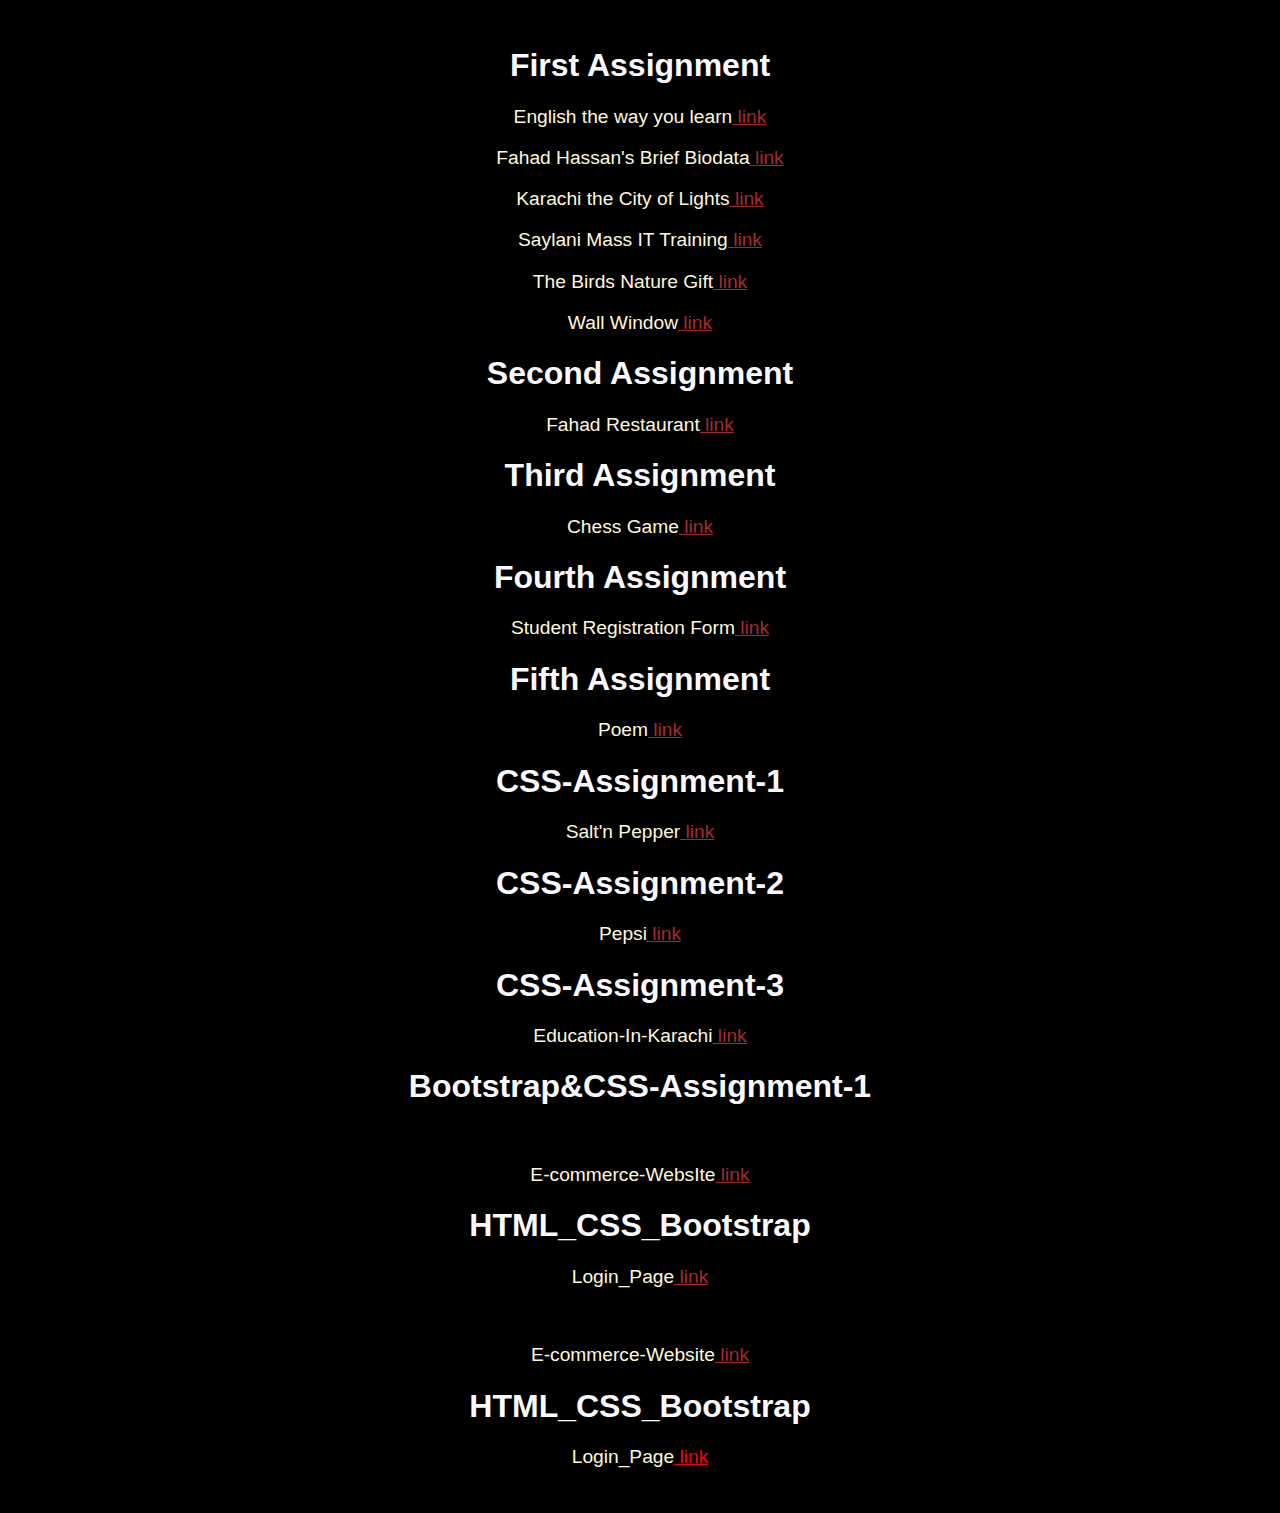
<file: index.html>
<!DOCTYPE html>
<html lang="en">
<head>
<<<<<<< HEAD
    <link rel="shortcut icon" href="images/logo.jpg" type="x-icon">
=======
    <link rel="shortcut icon" type="x-icon" href="images/logo.jpg">
>>>>>>> b586a8fa6ab7739073334dd8ef646c69c7ebbc1d
    <link rel="stylesheet" href="style.css">
    <meta charset="UTF-8">
    <meta name="viewport" content="width=device-width, initial-scale=1.0">
    <title>Mobile App & Web Development</title>
</head>
<body>
    <h1>First Assignment</h1>
    <p>English the way you learn<a  class="color" href="Basic HTML & CSS 05-06-23/English the way you learn.html"> link</a></p>
    <p>Fahad Hassan's Brief Biodata<a  class="color"href="Basic HTML & CSS 05-06-23/Fahad Hassan's Brief Biodata.html"> link</a></p>
    <p>Karachi the City of Lights<a class="color" href="Basic HTML & CSS 05-06-23/Karachi City of Lights.html"> link</a></p>
    <p>Saylani Mass IT Training<a class="color" href="Basic HTML & CSS 05-06-23/Saylani Mass IT Training.html"> link</a></p>
    <p>The Birds Nature Gift<a class="color" href="Basic HTML & CSS 05-06-23/The Birds Nature Gift.html"> link</a></p>
    <p>Wall Window<a  class="color"href="Basic HTML & CSS 05-06-23/Wall Window.html"> link</a></p>
    <h1>Second Assignment</h1>
    <p>Fahad Restaurant<a class="color" href="Restaurant 09-06-23/index.html"> link</a></p>
    <h1>Third Assignment</h1>
    <p>Chess Game<a class="color" href="Chess Game 12-06-23/index.html"> link</a></p>
    <h1>Fourth Assignment</h1>
    <p>Student Registration Form<a class="color" href="Registration Form 14-06-23/index.html"> link</a></p>
    <h1>Fifth Assignment</h1>
    <p>Poem<a class="color" href="Poem 03-07-23/index.html"> link</a></p>
    <h1>CSS-Assignment-1</h1>
    <p>Salt'n Pepper<a class="color" href="SaltNpepper 07-07-23/index.html"> link</a></p>
    <h1>CSS-Assignment-2</h1>
    <p>Pepsi<a class="color" href="Pepsi/index.html"> link</a></p>
     <h1>CSS-Assignment-3</h1>
    <p>Education-In-Karachi<a class="color" href="Education-In-Karachi/index.html"> link</a></p>
    <h1>Bootstrap&CSS-Assignment-1</h1>
<<<<<<< HEAD
    <p>E-commerce-WebsIte<a class="color" href="E-commerce-website/index.html"> link</a></p>
    <h1>HTML_CSS_Bootstrap</h1>
    <p>Login_Page<a class="color" href="Login_Page/index.html"> link</a></p>
=======
    <p>E-commerce-Website<a class="color" href="E-commerce-website/index.html"> link</a></p>
    <h1>HTML_CSS_Bootstrap</h1>
    <p>Login_Page<a class="color" href=""> link</a></p>
>>>>>>> b586a8fa6ab7739073334dd8ef646c69c7ebbc1d
</body>
</html>
</file>
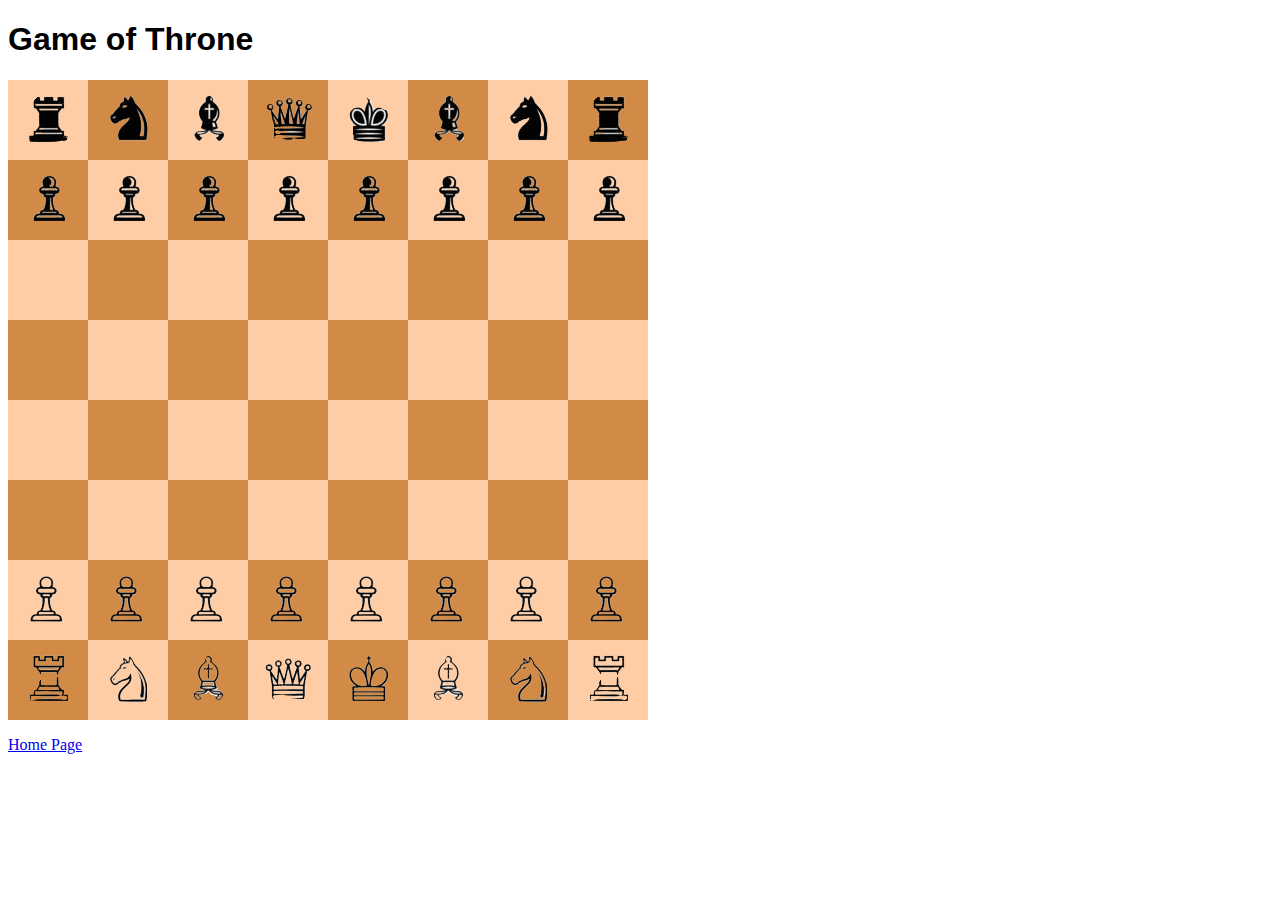
<file: 12-6-23/index.html>
<!DOCTYPE html>
<html lang="en">

<head>
  <meta charset="UTF-8">
  <meta name="viewport" content="width=device-width, initial-scale=1.0">
  <title>Game of Throne</title>
  <h1>Game of Throne</h1>
  <link rel="stylesheet" href="style.css">
</head>

<body>

  <table cellpadding="0" cellspacing="0" class="center">
    <tr>
      <td class="b" width="80" height="80"> <img src="images/9.png" alt=""></td>
      <td class="a" width="80" height="80"> <img src="images/11.png" alt=""></td>
      <td class="b" width="80" height="80"><img src="images/10.png" alt=""></td>
      <td class="a" width="80" height="80"> <img src="images/8.png" alt=""></td>
      <td class="b" width="80" height="80"> <img src="images/7.png" alt=""></td>
      <td class="a" width="80" height="80"> <img src="images/10.png" alt=""></td>
      <td class="b" width="80" height="80"><img src="images/11.png" alt=""></td>
      <td class="a" width="80" height="80"><img src="images/9.png" alt=""></td>
    </tr>
    <tr>
      <td class="a" width="80" height="80">
        <img src="images/12.png" alt="">
      </td>
      <td class="b" width="80" height="80">
        <img src="images/12.png" alt="">
      </td>
      <td class="a" width="80" height="80">
        <img src="images/12.png" alt="">
      </td>
      <td class="b" width="80" height="80">
        <img src="images/12.png" alt="">
      </td>
      <td class="a" width="80" height="80">
        <img src="images/12.png" alt="">
      </td>
      <td class="b" width="80" height="80">
        <img src="images/12.png" alt="">
      </td>
      <td class="a" width="80" height="80">
        <img src="images/12.png" alt="">
      </td>
      <td class="b" width="80" height="80">
        <img src="images/12.png" alt="">
      </td>
    </tr>
    <tr>
      <td class="b" width="80" height="80"></td>
      <td class="a" width="80" height="80"></td>
      <td class="b" width="80" height="80"></td>
      <td class="a" width="80" height="80"></td>
      <td class="b" width="80" height="80"></td>
      <td class="a" width="80" height="80"></td>
      <td class="b" width="80" height="80"></td>
      <td class="a" width="80" height="80"></td>
    </tr>
    <tr>
      <td class="a" width="80" height="80"></td>
      <td class="b" width="80" height="80"></td>
      <td class="a" width="80" height="80"></td>
      <td class="b" width="80" height="80"></td>
      <td class="a" width="80" height="80"></td>
      <td class="b" width="80" height="80"></td>
      <td class="a" width="80" height="80"></td>
      <td class="b" width="80" height="80"></td>
    </tr>
    <tr>
      <td class="b" width="80" height="80"></td>
      <td class="a" width="80" height="80"></td>
      <td class="b" width="80" height="80"></td>
      <td class="a" width="80" height="80"></td>
      <td class="b" width="80" height="80"></td>
      <td class="a" width="80" height="80"></td>
      <td class="b" width="80" height="80"></td>
      <td class="a" width="80" height="80"></td>
    </tr>
    <tr>
      <td class="a" width="80" height="80"></td>
      <td class="b" width="80" height="80"></td>
      <td class="a" width="80" height="80"></td>
      <td class="b" width="80" height="80"></td>
      <td class="a" width="80" height="80"></td>
      <td class="b" width="80" height="80"></td>
      <td class="a" width="80" height="80"></td>
      <td class="b" width="80" height="80"></td>
    </tr>
    <tr>
      <td class="b" width="80" height="80">
        <img src="images/6.png" alt="">
      </td>
      <td class="a" width="80" height="80">
        <img src="images/6.png" alt="">
      </td>
      <td class="b" width="80" height="80">
        <img src="images/6.png" alt="">
      </td>
      <td class="a" width="80" height="80">
        <img src="images/6.png" alt="">
      </td>
      <td class="b" width="80" height="80">
        <img src="images/6.png" alt="">
      </td>
      <td class="a" width="80" height="80">
        <img src="images/6.png" alt="">
      </td>
      <td class="b" width="80" height="80">
        <img src="images/6.png" alt="">
      </td>
      <td class="a" width="80" height="80">
        <img src="images/6.png" alt="">
      </td>
    </tr>
    <tr>
      <td class="a" width="80" height="80">
        <img src="images/3.png" alt="">
      </td>
      <td class="b" width="80" height="80">
        <img src="images/5.png" alt="">
      </td>
      <td class="a" width="80" height="80">
        <img src="images/4.png" alt="">
      </td>
      <td class="b" width="80" height="80">
        <img src="images/2.png" alt="">
      </td>
      <td class="a" width="80" height="80">
        <img src="images/1.png" alt="">
      </td>
      <td class="b" width="80" height="80">
        <img src="images/4.png" alt="">
      </td>
      <td class="a" width="80" height="80">
        <center><img src="images/5.png" alt=""></center>
      </td>
      <td class="b" width="80" height="80">
        <img src="images/3.png" alt="">
      </td>
    </tr>
  </table>
  <p><a href="../index.html">Home Page</a></p>
</body>

</html>
</file>
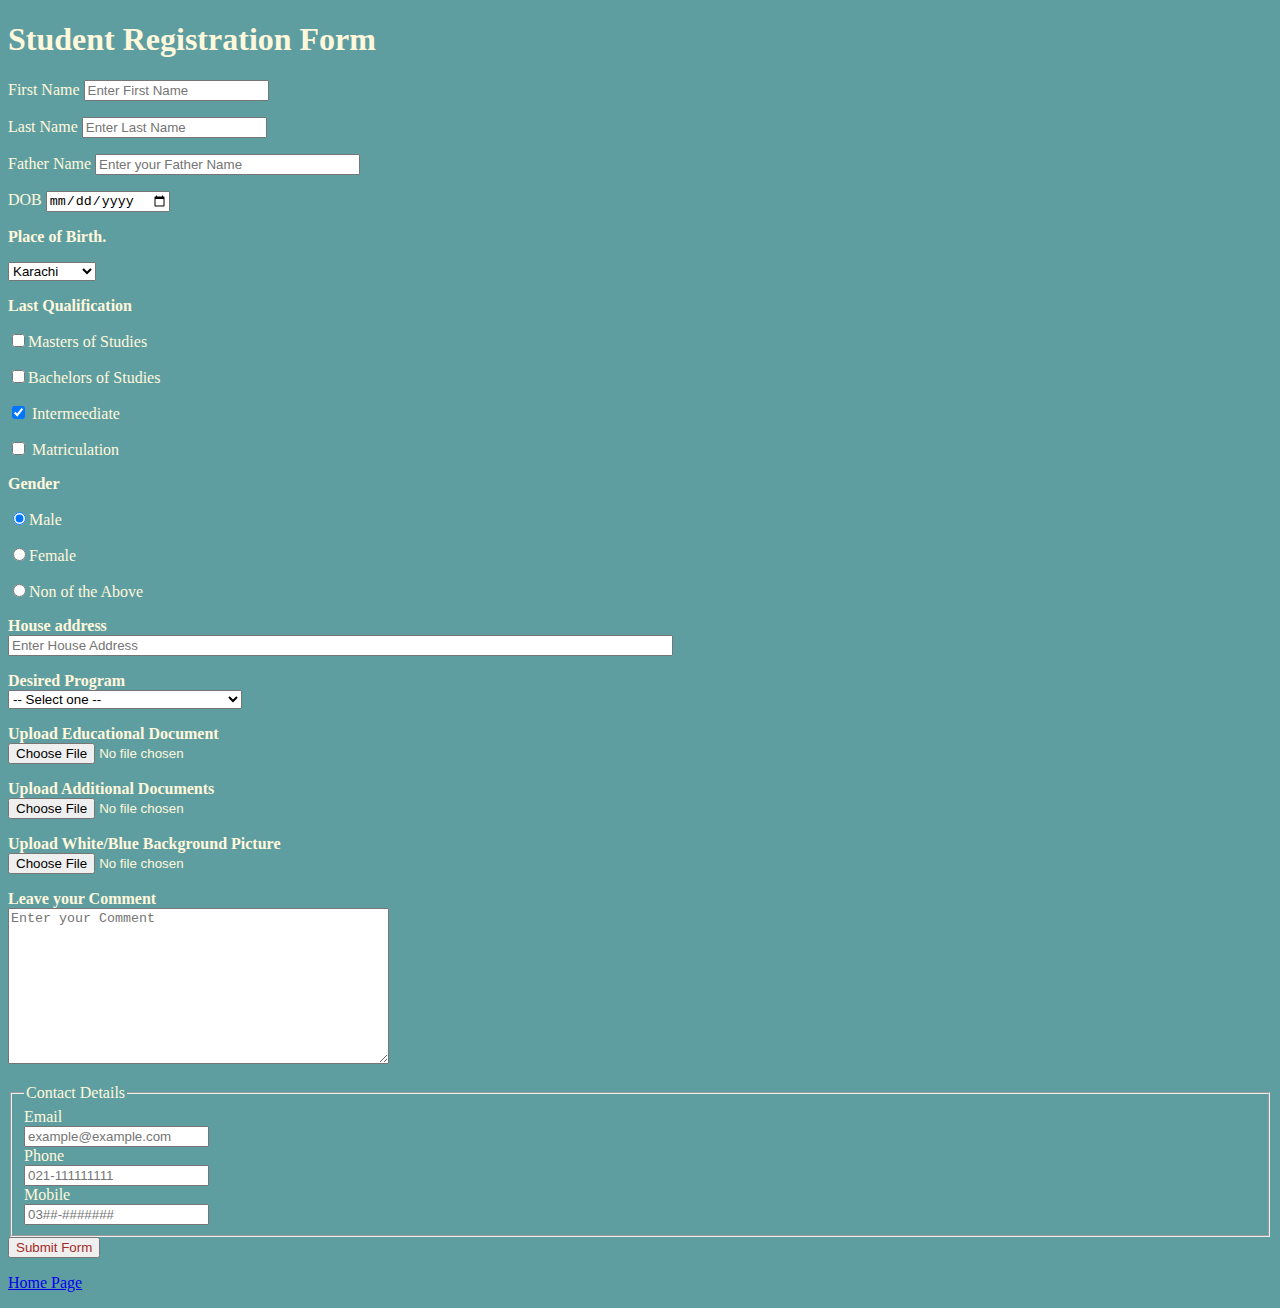
<file: 14-6-23/index.html>
<!DOCTYPE html>
<html lang="en">

<head>
    <meta charset="UTF-8">
    <meta name="viewport" content="width=device-width, initial-scale=1.0">
    <title>Student Registration Form</title>
    <link rel="stylesheet" href="style.css">
</head>

<body>
    <h1> Student Registration Form</h1>
    <form action="">
        <p><label for="First Name">First Name</label>
            <input placeholder="Enter First Name" size="20" maxlength="10" type="text" name="First Name" required>
            <br />
        </p>
        <p><label for="Last Name">Last Name</label>
            <input placeholder="Enter Last Name" type="text" maxlength="10" size="20" name="last name" required>
        </p>
        <p>
            <label for="Father name">Father Name</label>
            <input type="text" name="Father name" placeholder="Enter your Father Name" size="30" maxlength=" 20">
        </p>
        <p>
            <label for="DOB">DOB</label>
            <input type="date" name="date" size="20">
        </p>
        <p><b>Place of Birth.</b></p>
        <p>
            <select name="City">
                <option value="" disabled>-- City --</option>
                <option value="isb">Islamabad</option>
                <option value="Khi" selected>Karachi</option>
                <option value="lhr">Lahore</option>
                <option value="Kash">Kashmir</option>
                <option value="rwl">Rawalpindi</option>
            </select>
        </p>
        <p><b>Last Qualification</b></p>

        <p><input type="checkbox" name="Qualification" value="MS">Masters of Studies</p>
        <p><input type="checkbox" name="Qualification" value="BS">Bachelors of Studies</p>
        <p><input type="checkbox" name="Qualification" value="inter" checked> Intermeediate </p>
        <p><input type="checkbox" name="Qualification" value="matric"> Matriculation</p>

        <p><b>Gender</b></p>
        <label>
            <p><input type="radio" name="gender" checked value="m">Male</p>
        </label>
        <label>
            <p><input type="radio" name="gender" value="f">Female</p>
        </label>
        <label>
            <p><input type="radio" name="gender" value="NOA">Non of the Above</p>
        </label>

        <p> <b> House address</b> <br />
            <input type="text" name="House address" maxlength="50" size="80" placeholder="Enter House Address">
        </p>

        <p><b>Desired Program</b> <br/>
                <select name="Desired program" id="">
                <option value="Select one" disabled selected>-- Select one --</option>
                <option value="No formal education">No formal education</option>
                <option value="Primary education">Primary education</option>
                <option value="Secondary education">Secondary education or high school</option>
                <option value="GED">GED</option>
                <option value="Vocational qualification">Vocational qualification</option>
                <option value="Bachelor's degree">Bachelor's degree</option>
                <option value="Master's degree">Master's degree</option>
                <option value="Doctorate or higher">Doctorate or higher</option>
            </select>
            </p>
        <p>
            <b>Upload Educational Document </b><br />
            <input type="file">
        </p>
        <p>
            <b>Upload Additional Documents </b><br />
            <input type="file">
        </p>
        <p>
            <b>Upload White/Blue Background Picture</b> <br />
            <input type="file">
        </p>
        <p><label> <b>Leave your Comment</b> <br />
                <textarea name="Comment" id="" cols="45" rows="10" placeholder="Enter your Comment"></textarea>
            </label>
        </p>

        <fieldset>
            <legend>Contact Details</legend>
            <label>Email <br />
                <input type="email" name="email" required placeholder="example@example.com">
            </label> <br />
            <label>Phone <br />
                <input type="number" name="Phone" required placeholder="021-111111111">
            </label> <br />
            <label for="Mobile">Mobile <br /></label>
            <input type="number" name="Mobile" id="Mobile" required placeholder="03##-#######">
        </fieldset>

        <button class="text">Submit Form</button>
        
    </form>
    <p><a href="../index.html">Home Page</a></p>
</body>

</html>
</file>
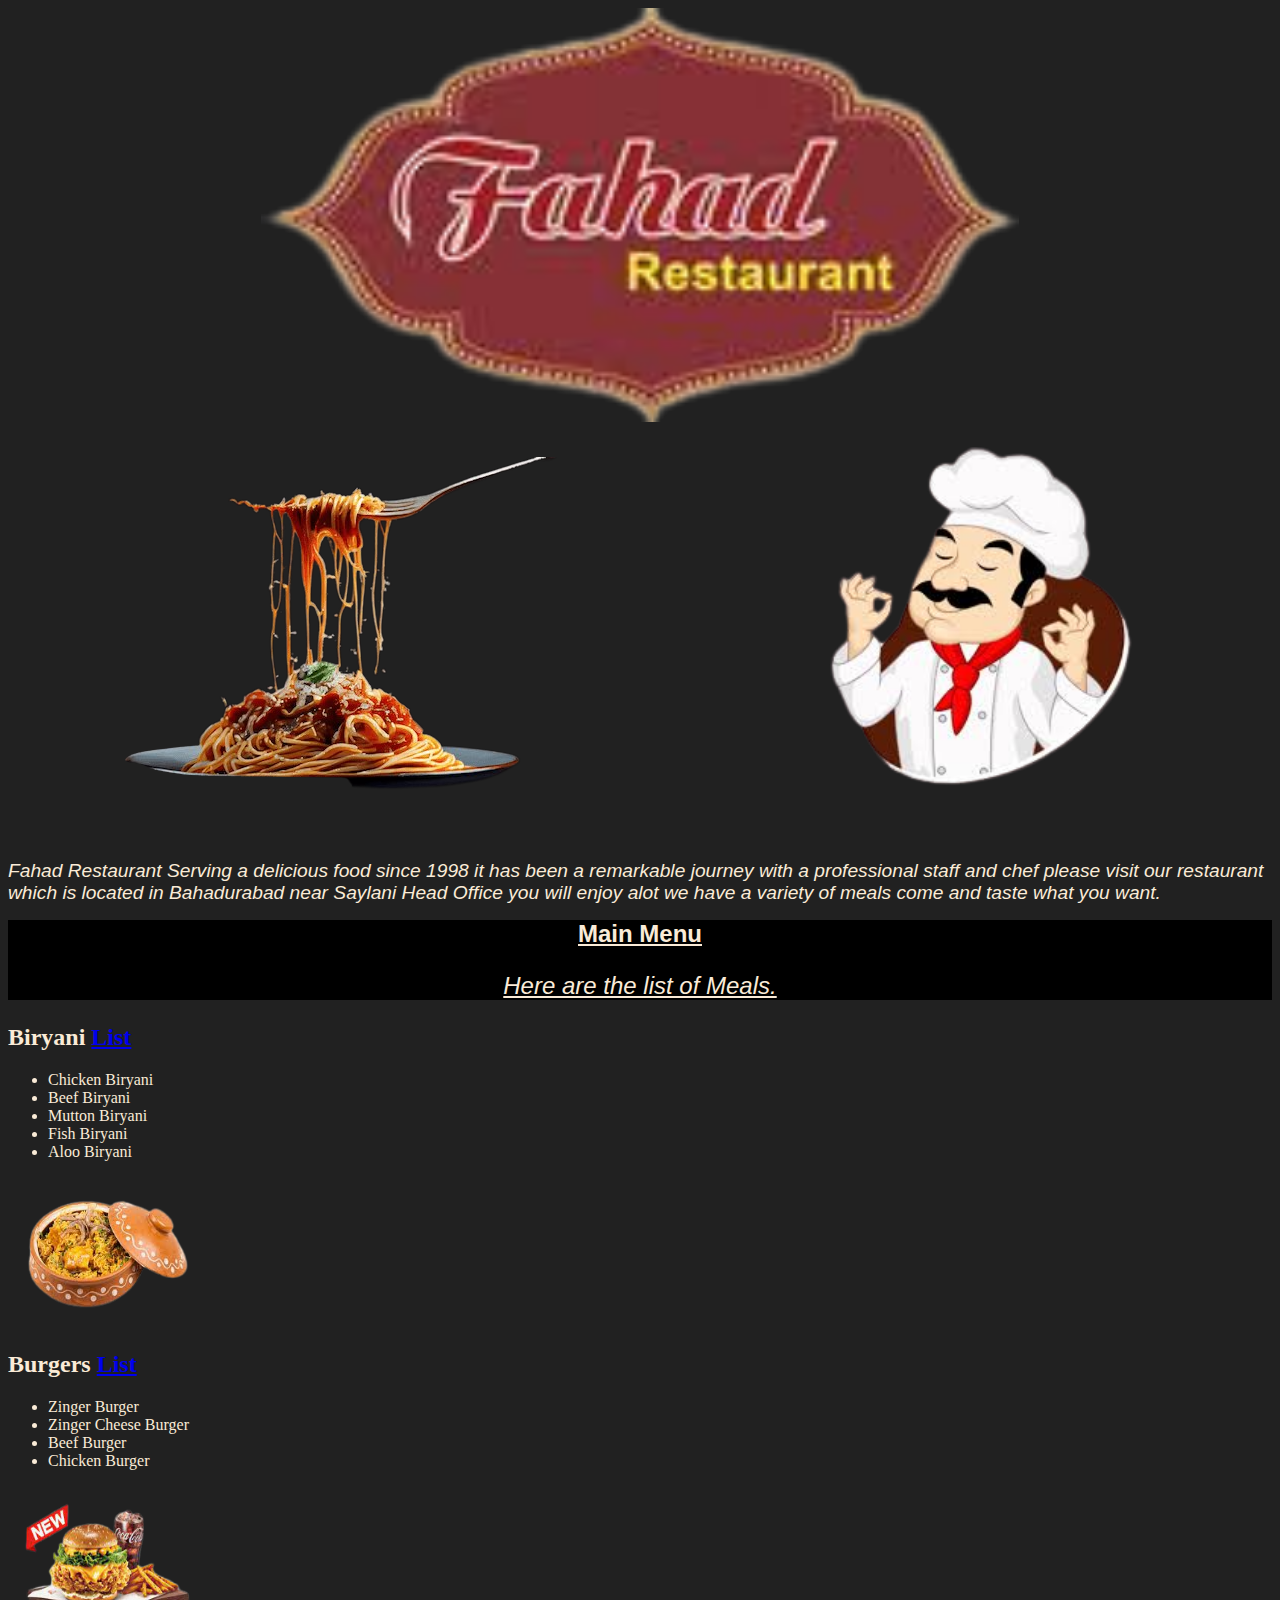
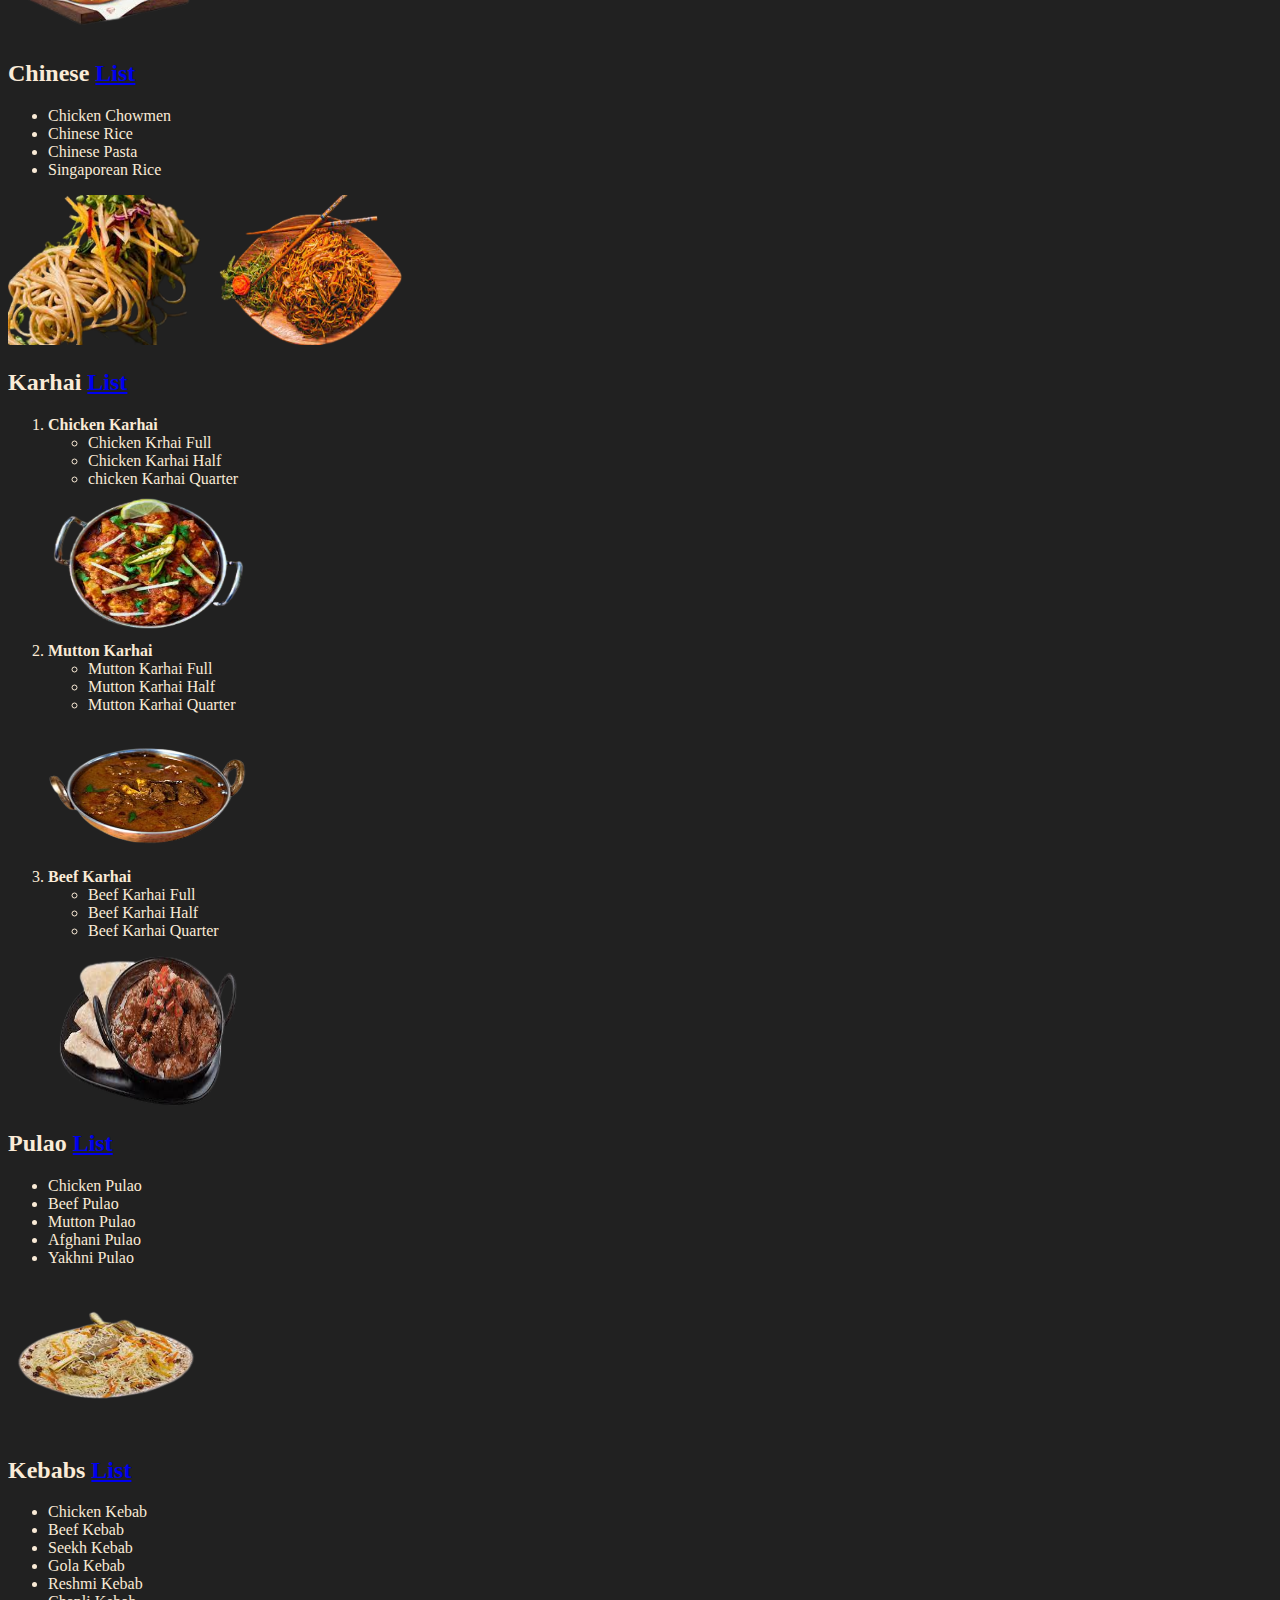
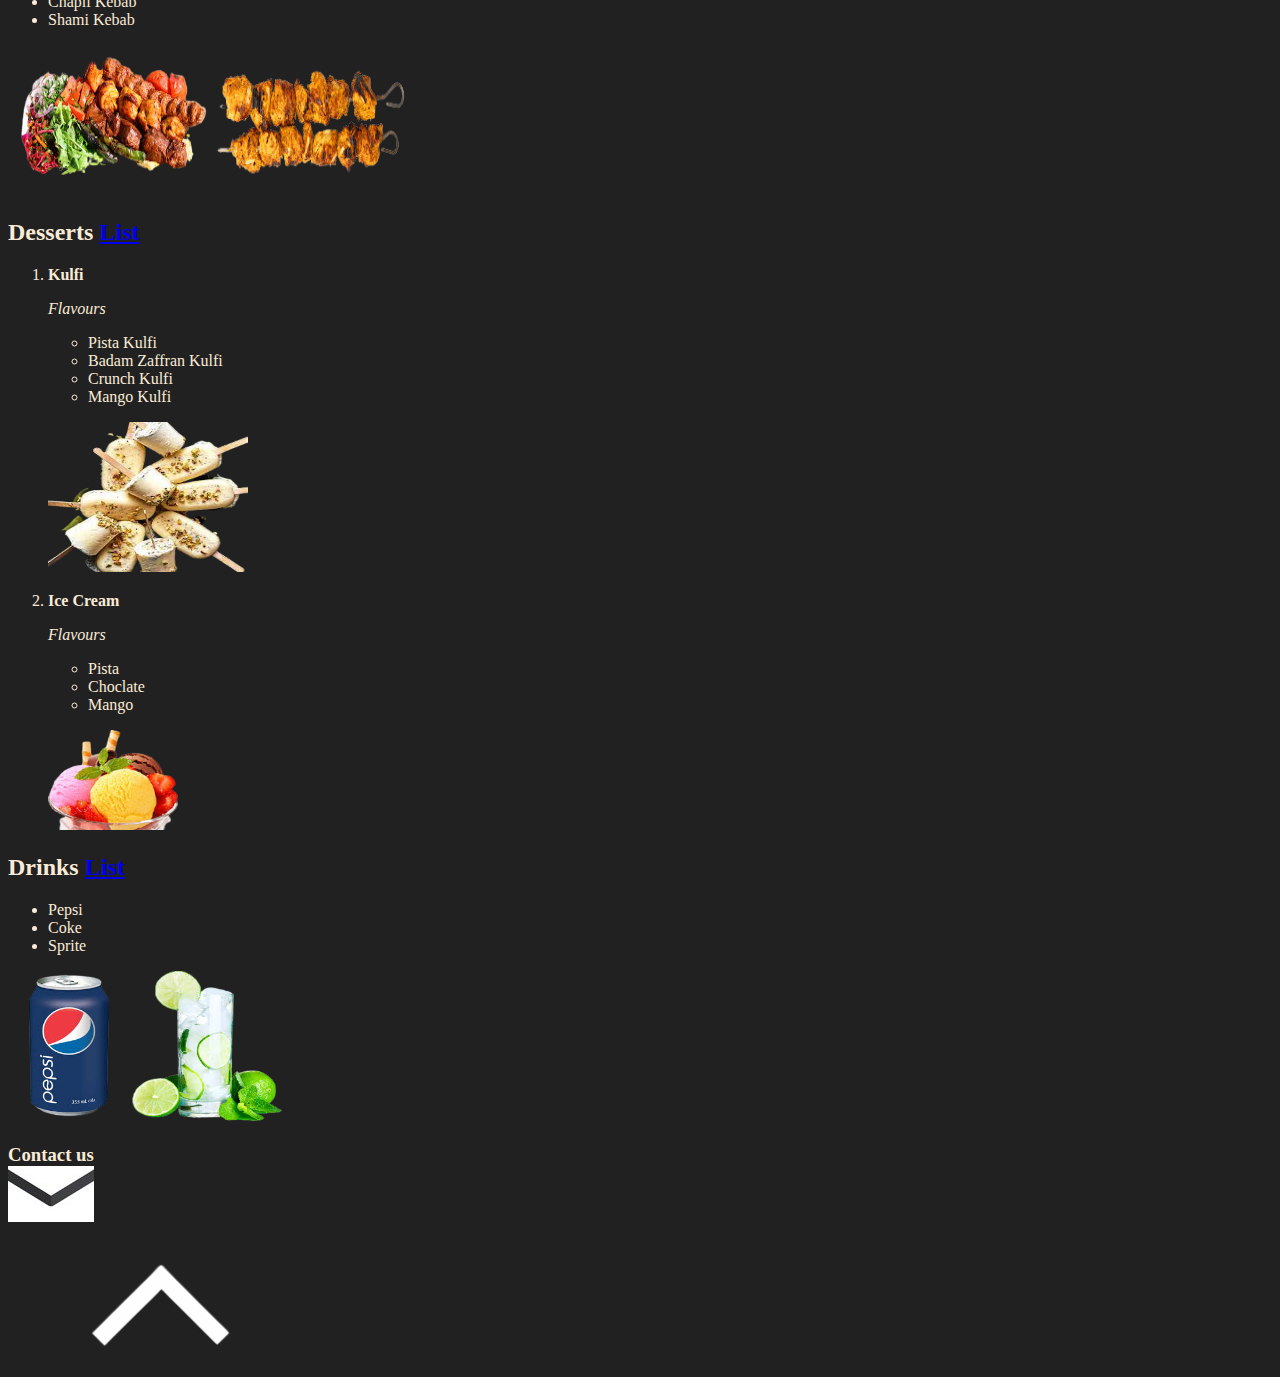
<file: 9-6-23/index.html>
<!DOCTYPE html>
<html lang="en">

<head>
    <link rel="stylesheet" href="style.css">
    <meta charset="UTF-8">
    <meta name="viewport" content="width=device-width, initial-scale=1.0">
    <title>Fahad Restaurant</title>
</head>

<body>
    <section>
        <img class="restaurant" src="images/res.png" alt="icon of fahad restaurant" />
        <div class="row">
            <div class="column">
                <img class="meal" src="images/meal.png" alt="tasty meal">
            </div>
            <div class="column">
                <img class="chef" src="images/chef.png" width="80%" alt="chef">
            </div>
        </div>
    </section>
    <section class="main">
        <p>
            <i class="strong">
                Fahad Restaurant Serving a delicious food since 1998 it has been a remarkable journey with a
                professional staff and chef please visit our restaurant which is located in Bahadurabad near Saylani
                Head Office you
                will enjoy alot we have a variety of meals come and taste what you want.
            </i>
        </p>
        <div class="menu">
            <h1 class="menu"> <u>Main Menu</u> </h1>

            <p class="menu"><i><u>Here are the list of Meals.</u></i></p>
        </div>
        <h2>Biryani
            <a href="Fahad Restaurant/Biryani.html" target="_blank">List
        </h2>
        </a>
        <ul>
            <li>Chicken Biryani</li>
            <li>Beef Biryani</li>
            <li>Mutton Biryani</li>
            <li>Fish Biryani</li>
            <li>Aloo Biryani</li>
        </ul>
        <img width="200" height="150" src="images/biryani-removebg-preview.png" alt="" />

        <h2>Burgers
            <a href="Fahad Restaurant/Burgers.html">List
            </a>
        </h2>
        <ul>
            <li>Zinger Burger</li>
            <li>Zinger Cheese Burger</li>
            <li>Beef Burger</li>
            <li>Chicken Burger</li>
        </ul>
        <p><img width="200" height="150" src="images/zinger-removebg-preview.png" alt="" /></p>
        <h2>Chinese
            <a href="Fahad Restaurant/Chinese.html">List
        </h2>
        </a>
        <ul>
            <li>Chicken Chowmen</li>
            <li>Chinese Rice</li>
            <li>Chinese Pasta</li>
            <li>Singaporean Rice</li>
        </ul>
        <img width="200" height="150" src="images/chin1.png" alt="" />
        <img width="200" height="150" src="images/chin2.png" alt="" />
        <h2>Karhai
            <a href="Fahad Restaurant/Karhai.html">List
        </h2>
        </a>
        <ol>
            <li><b>Chicken Karhai</b>
                <ul>
                    <li>Chicken Krhai Full</li>
                    <li>Chicken Karhai Half</li>
                    <li>chicken Karhai Quarter</li>
                </ul>
                <img width="200" height="150" src="images/chickenkrhai-removebg-preview.png" alt="" />
            </li>
            <li><b>Mutton Karhai</b>
                <ul>
                    <li>Mutton Karhai Full</li>
                    <li>Mutton Karhai Half</li>
                    <li>Mutton Karhai Quarter</li>
                </ul>
                <img width="200" height="150" src="images/muttonkrhai-removebg-preview.png" alt="" />
            </li>
            <li><b>Beef Karhai</b>
                <ul>
                    <li>Beef Karhai Full</li>
                    <li>Beef Karhai Half</li>
                    <li>Beef Karhai Quarter</li>
                </ul>
                <P><img width="200" height="150" src="images/beefkrhai-removebg-preview.png" alt="" /></P>
            </li>
        </ol>
        <h2>Pulao
            <a href="Fahad Restaurant/Pulao.html">List
        </h2>
        </a>
        <ul>
            <li>Chicken Pulao</li>
            <li>Beef Pulao</li>
            <li>Mutton Pulao</li>
            <li>Afghani Pulao</li>
            <li>Yakhni Pulao</li>
        </ul>
        <img width="200" height="150" src="images/pulao-removebg-preview (1).png" alt="" />
        <h2>Kebabs
            <a href="Fahad Restaurant/Kbab.html">List
        </h2>
        </a>
        <ul>
            <li>Chicken Kebab</li>
            <li>Beef Kebab</li>
            <li>Seekh Kebab</li>
            <li>Gola Kebab</li>
            <li>Reshmi Kebab</li>
            <li>Chapli Kebab</li>
            <li>Shami Kebab</li>
        </ul>
        <img width="200" height="150" src="images/kebab1-removebg-preview.png" alt="" />
        <img width="200" height="150" src="images/kebab2-removebg-preview.png" alt="" />
        <h2>Desserts
            <a href="Fahad REstaurant/Desserts.html">List
        </h2>
        </a>
        <ol>
            <li><b>Kulfi</b>
                <p> <i>Flavours</i></p>
                <ul>
                    <li>Pista Kulfi</li>
                    <li>Badam Zaffran Kulfi</li>
                    <li>Crunch Kulfi</li>
                    <li>Mango Kulfi</li>
                </ul>
                <p> <img width="200" height="150" src="images/kulfi-removebg-preview.png" alt="" /></p>
            </li>

            <li><b>Ice Cream</b>
                <p><i>Flavours</i></p>
                <ul>

                    <li>Pista</li>
                    <li>Choclate</li>
                    <li>Mango</li>
                </ul>
                <P><img width="130" height="100" src="images/icecream-removebg-preview.png" alt="" /></P>
            </li>
        </ol>
        <h2>Drinks
            <a href="Fahad Restaurant/Drinks.html">List
        </h2>
        </a>
        <ul>
            <li>Pepsi</li>
            <li>Coke</li>
            <li>Sprite</li>
        </ul>
        <img width="120" height="150" src="images/drinks2-removebg-preview.png" alt="" />
        <img width="150" height="150" src="images/drniks-removebg-preview.png" alt="" />
        <h3>Contact us
            <a href="mailto:fahadfuuast1@gmail.com" target="_blank"><br /><img src="images/emailicon_280x280.jpeg"
                    alt="">
        </h3>
        </a>


        <a href="#"> <img src="images/topsymbol-removebg-preview_1_85.png" alt=""> </a>
    </section>
</body>

</html>
</file>
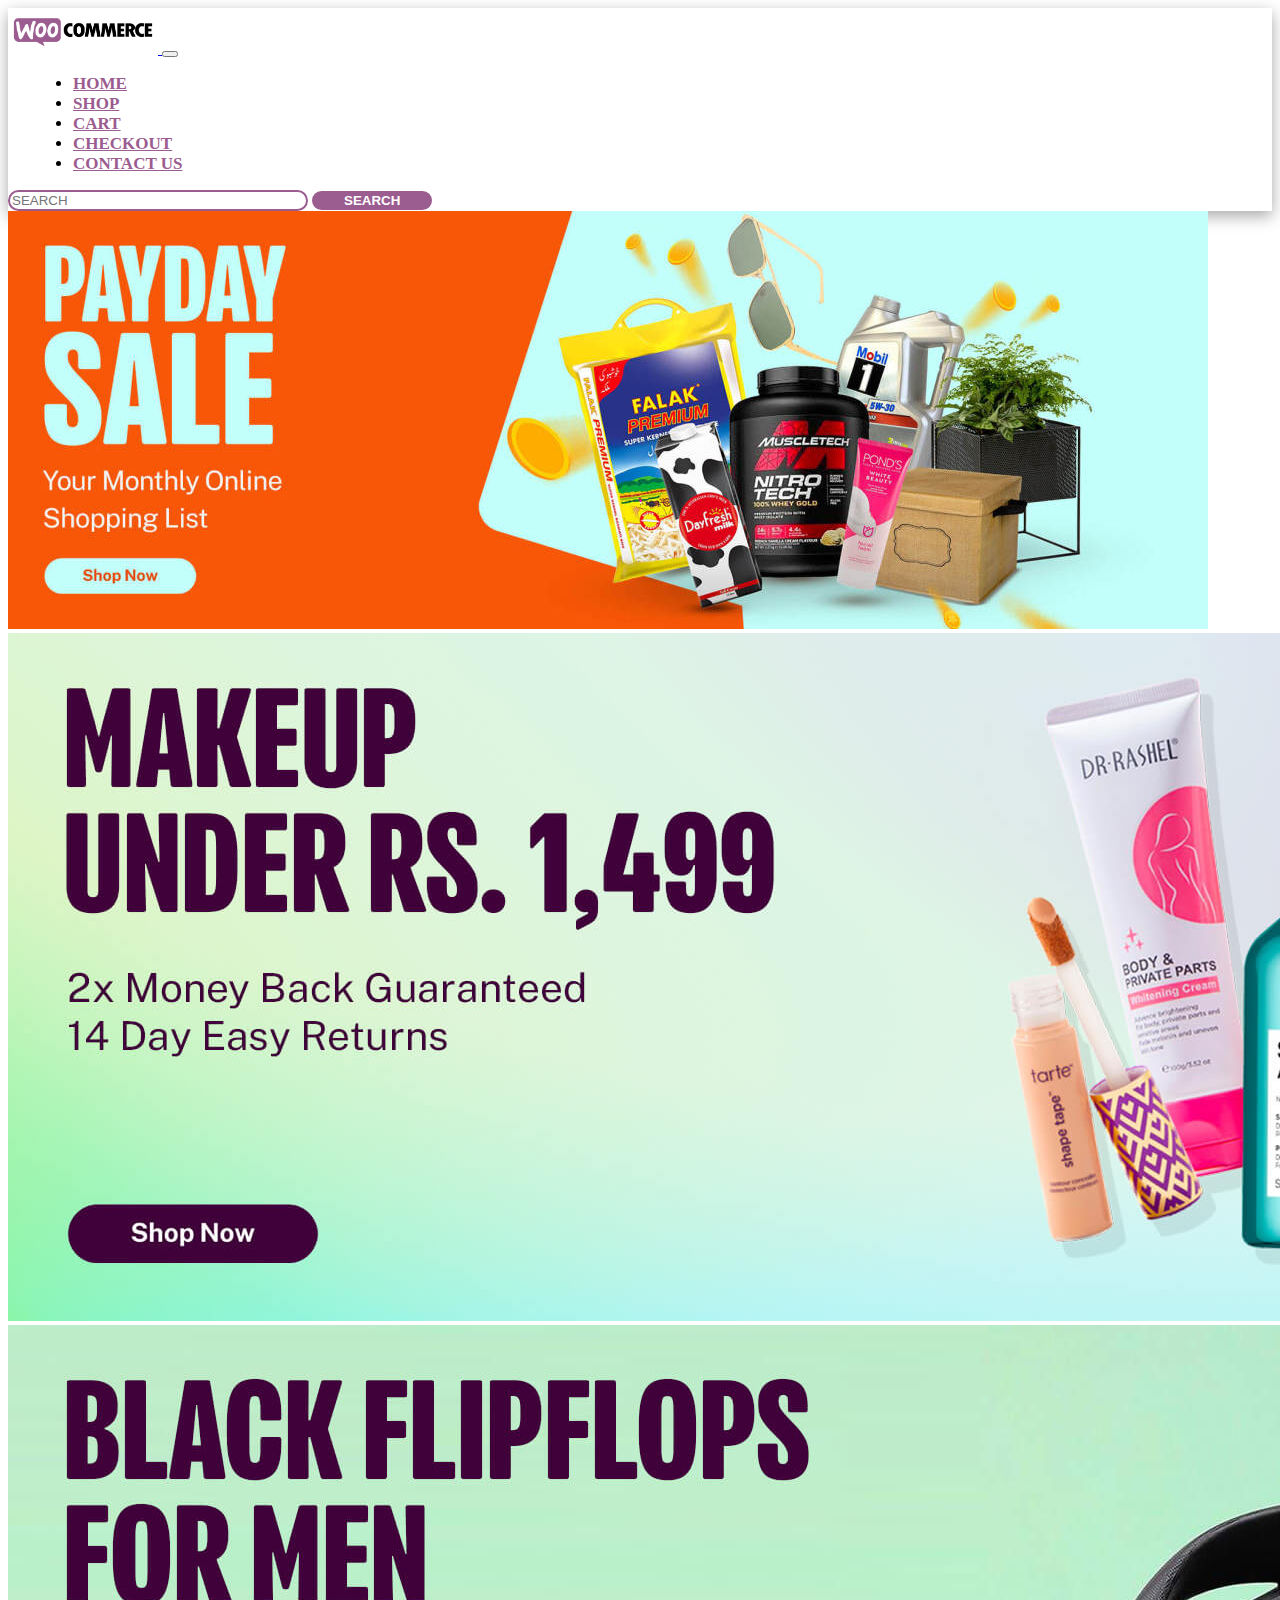
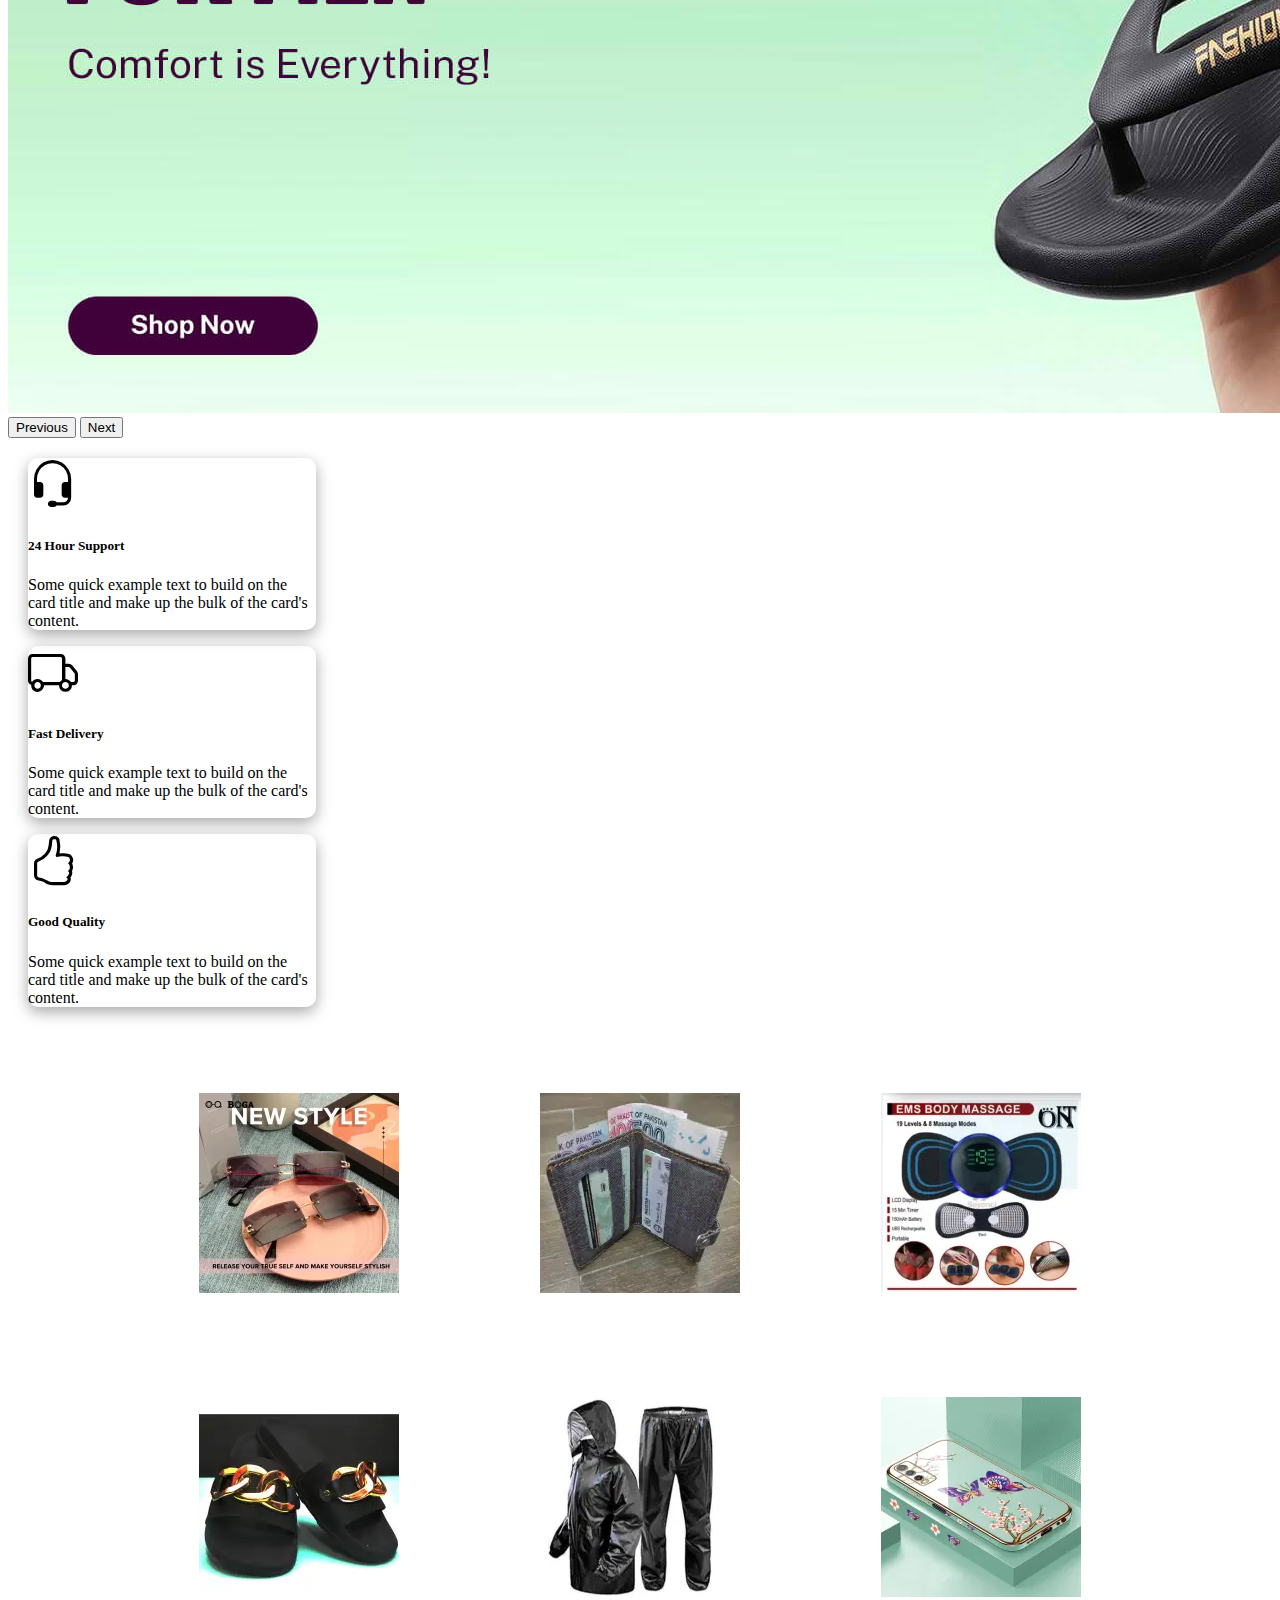
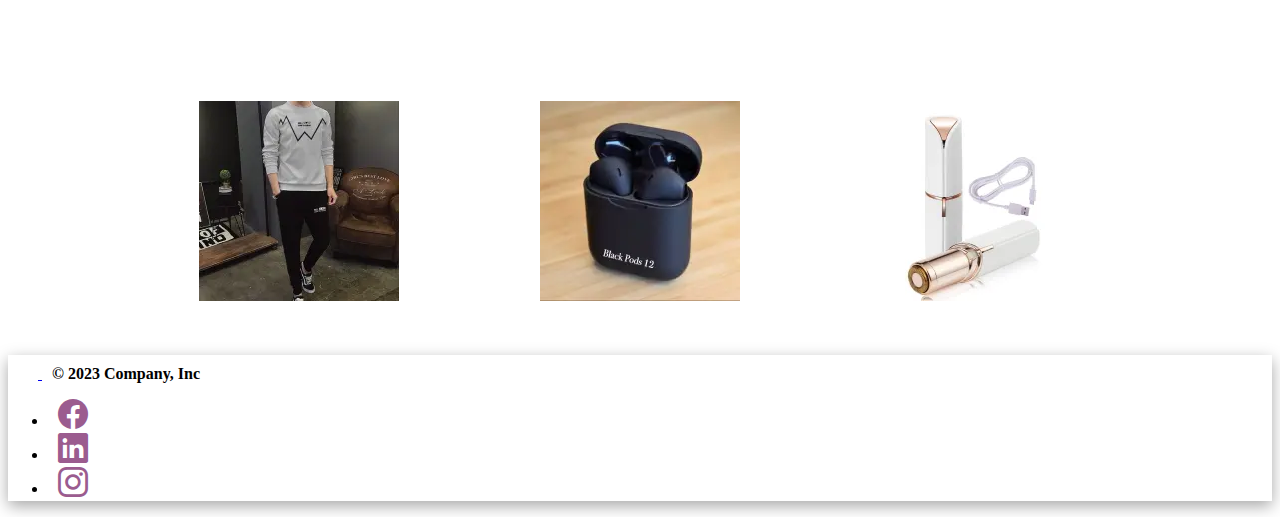
<file: E-commerce-website/index.html>
<!DOCTYPE html>
<html lang="en">

<head>
    <link rel="shortcut icon" type="x-icon" href="images/logo.png">
    <link rel="stylesheet" href="https://cdnjs.cloudflare.com/ajax/libs/animate.css/4.1.1/animate.min.css" />
    <link rel="stylesheet" href="https://cdn.jsdelivr.net/npm/bootstrap-icons@1.10.5/font/bootstrap-icons.css">
    <link href="https://cdn.jsdelivr.net/npm/bootstrap@5.3.1/dist/css/bootstrap.min.css" rel="stylesheet"
        integrity="sha384-4bw+/aepP/YC94hEpVNVgiZdgIC5+VKNBQNGCHeKRQN+PtmoHDEXuppvnDJzQIu9" crossorigin="anonymous">
    <script src="https://cdn.jsdelivr.net/npm/bootstrap@5.3.1/dist/js/bootstrap.bundle.min.js"
        integrity="sha384-HwwvtgBNo3bZJJLYd8oVXjrBZt8cqVSpeBNS5n7C8IVInixGAoxmnlMuBnhbgrkm"
        crossorigin="anonymous"></script>
    <link rel="stylesheet" href="style.css">
    <meta charset="UTF-8">
    <meta name="viewport" content="width=device-width, initial-scale=1.0">
    <title>E-Commerce-Website</title>
</head>

<body>
    <nav class="navbar navbar-expand-lg my-nav">
        <div class="container-fluid">
            <a class="navbar-brand" href="#">
                <img width="150" src="images/logo.png" alt="Logo">
            </a>
            <button class="navbar-toggler" type="button" data-bs-toggle="collapse"
                data-bs-target="#navbarSupportedContent" aria-controls="navbarSupportedContent" aria-expanded="false"
                aria-label="Toggle navigation">
                <span class="navbar-toggler-icon"></span>
            </button>
            <div class="collapse navbar-collapse" id="navbarSupportedContent">
                <ul class="navbar-nav me-auto mb-2 mb-lg-0 theme-menu">
                    <li class="nav-item">
                        <a class="nav-link" aria-current="page" href="#">Home</a>
                    </li>
                    <li class="nav-item">
                        <a class="nav-link" href="#">Shop</a>
                    </li>
                    <li class="nav-item">
                        <a class="nav-link" href="#">Cart</a>
                    </li>
                    <li class="nav-item">
                        <a class="nav-link" href="#">Checkout</a>
                    </li>
                    <li class="nav-item">
                        <a class="nav-link" href="#">Contact Us</a>
                    </li>
                </ul>
                <form class="d-flex theme-search" role="search">
                    <input class="form-control me-2" type="search" placeholder="Search" aria-label="Search">
                    <button class="btn" type="submit">Search</button>
                </form>
            </div>
        </div>
    </nav>
    <div id="carouselExampleAutoplaying" class="carousel slide" data-bs-ride="carousel">
        <div class="carousel-inner">
            <div class="carousel-item active">
                <img src="images/slider1.jpg" class="d-block w-100" alt="...">
            </div>
            <div class="carousel-item">
                <img src="images/slider2.jpg" class="d-block w-100" alt="...">
            </div>
            <div class="carousel-item">
                <img src="images/slider3.jpg" class="d-block w-100" alt="...">
            </div>
        </div>
        <button class="carousel-control-prev" type="button" data-bs-target="#carouselExampleAutoplaying"
            data-bs-slide="prev">
            <span class="carousel-control-prev-icon" aria-hidden="true"></span>
            <span class="visually-hidden">Previous</span>
        </button>
        <button class="carousel-control-next" type="button" data-bs-target="#carouselExampleAutoplaying"
            data-bs-slide="next">
            <span class="carousel-control-next-icon" aria-hidden="true"></span>
            <span class="visually-hidden">Next</span>
        </button>
    </div>
    <div class="container">
        <div class="main-box">
            <div class="row">
                <div class="col col-md-6 col-lg-4">
                    <div class="card" style="width: 18rem;">
                        <div class="card-body theme-card">
                            <i class="bi bi-headset"></i>
                            <h5 class="card-title">24 Hour Support</h5>
                            <p class="card-text">Some quick example text to build on the card title and make up the bulk
                                of
                                the
                                card's
                                content.</p>
                        </div>
                    </div>
                </div>
                <div class="col col-md-6 col-lg-4">
                    <div class="card" style="width: 18rem;">
                        <div class="card-body theme-card">
                            <i class="bi bi-truck"></i>
                            <h5 class="card-title">Fast Delivery</h5>
                            <p class="card-text">Some quick example text to build on the card title and make up the bulk
                                of
                                the
                                card's
                                content.</p>
                        </div>
                    </div>
                </div>
                <div class="col col-md-6 col-lg-4">
                    <div class="card" style="width: 18rem;">
                        <div class="card-body theme-card">
                            <i class="bi bi-hand-thumbs-up"></i>
                            <h5 class="card-title">Good Quality</h5>
                            <p class="card-text">Some quick example text to build on the card title and make up the bulk
                                of
                                the
                                card's
                                content.</p>
                        </div>
                    </div>
                </div>
            </div>
        </div>
        <div class="animate__animated animate__jello">
            <div class="images">
                <a href=""><img src="images/image1.webp" class="img-thumbnail" alt="..."></a>
                <a href=""><img src="images/image2.webp" class="img-thumbnail" alt="..."></a>
                <a href=""><img src="images/image3.webp" class="img-thumbnail" alt="..."></a>
            </div>
            <div class="images">
                <a href=""> <img src="images/image4.webp" class="img-thumbnail" alt="..."></a>
                <a href=""> <img src="images/image5.webp" class="img-thumbnail" alt="..."></a>
                <a href=""> <img src="images/image6.webp" class="img-thumbnail" alt="..."></a>
            </div>
            <div class="images">
                <a href=""><img src="images/image10.webp" class="img-thumbnail" alt="..."></a>
                <a href=""> <img src="images/image8.webp" class="img-thumbnail" alt="..."></a>
                <a href=""> <img src="images/image9.webp" class="img-thumbnail" alt="..."></a>
            </div>
        </div>
    </div>
    <footer class="d-flex flex-wrap justify-content-between align-items-center py-3 my-4 border-top footer-shadow">
        <div class="col-md-4 d-flex align-items-center">
            <a href="/" class="mb-3 me-2 mb-md-0 text-body-secondary text-decoration-none lh-1">
                <svg class="bi" width="30" height="24">
                    <use xlink:href="#bootstrap"></use>
                </svg>
            </a>
            <span class="mb-3 mb-md-0 text-body-secondary company-inc">© 2023 Company, Inc</span>
        </div>

        <ul class="nav col-md-4 justify-content-end list-unstyled d-flex icon">
            <li class="ms-3"><a class="text-body-secondary"
                    href="https://www.facebook.com/fahad.hassan.5059601?mibextid=ZbWKwL" target="_blank"><i
                        class="bi bi-facebook"></i></a></li>
            <li class="ms-3"><a class="text-body-secondary" href="https://www.linkedin.com/in/fahad-hassan-44996a27a"
                    target="_blank"><i class="bi bi-linkedin"></i></a></li>
            <li class="ms-3"><a class="text-body-secondary" href="#"><i class="bi bi-instagram"></i></a></li>
        </ul>
    </footer>
</body>

</html>
</file>
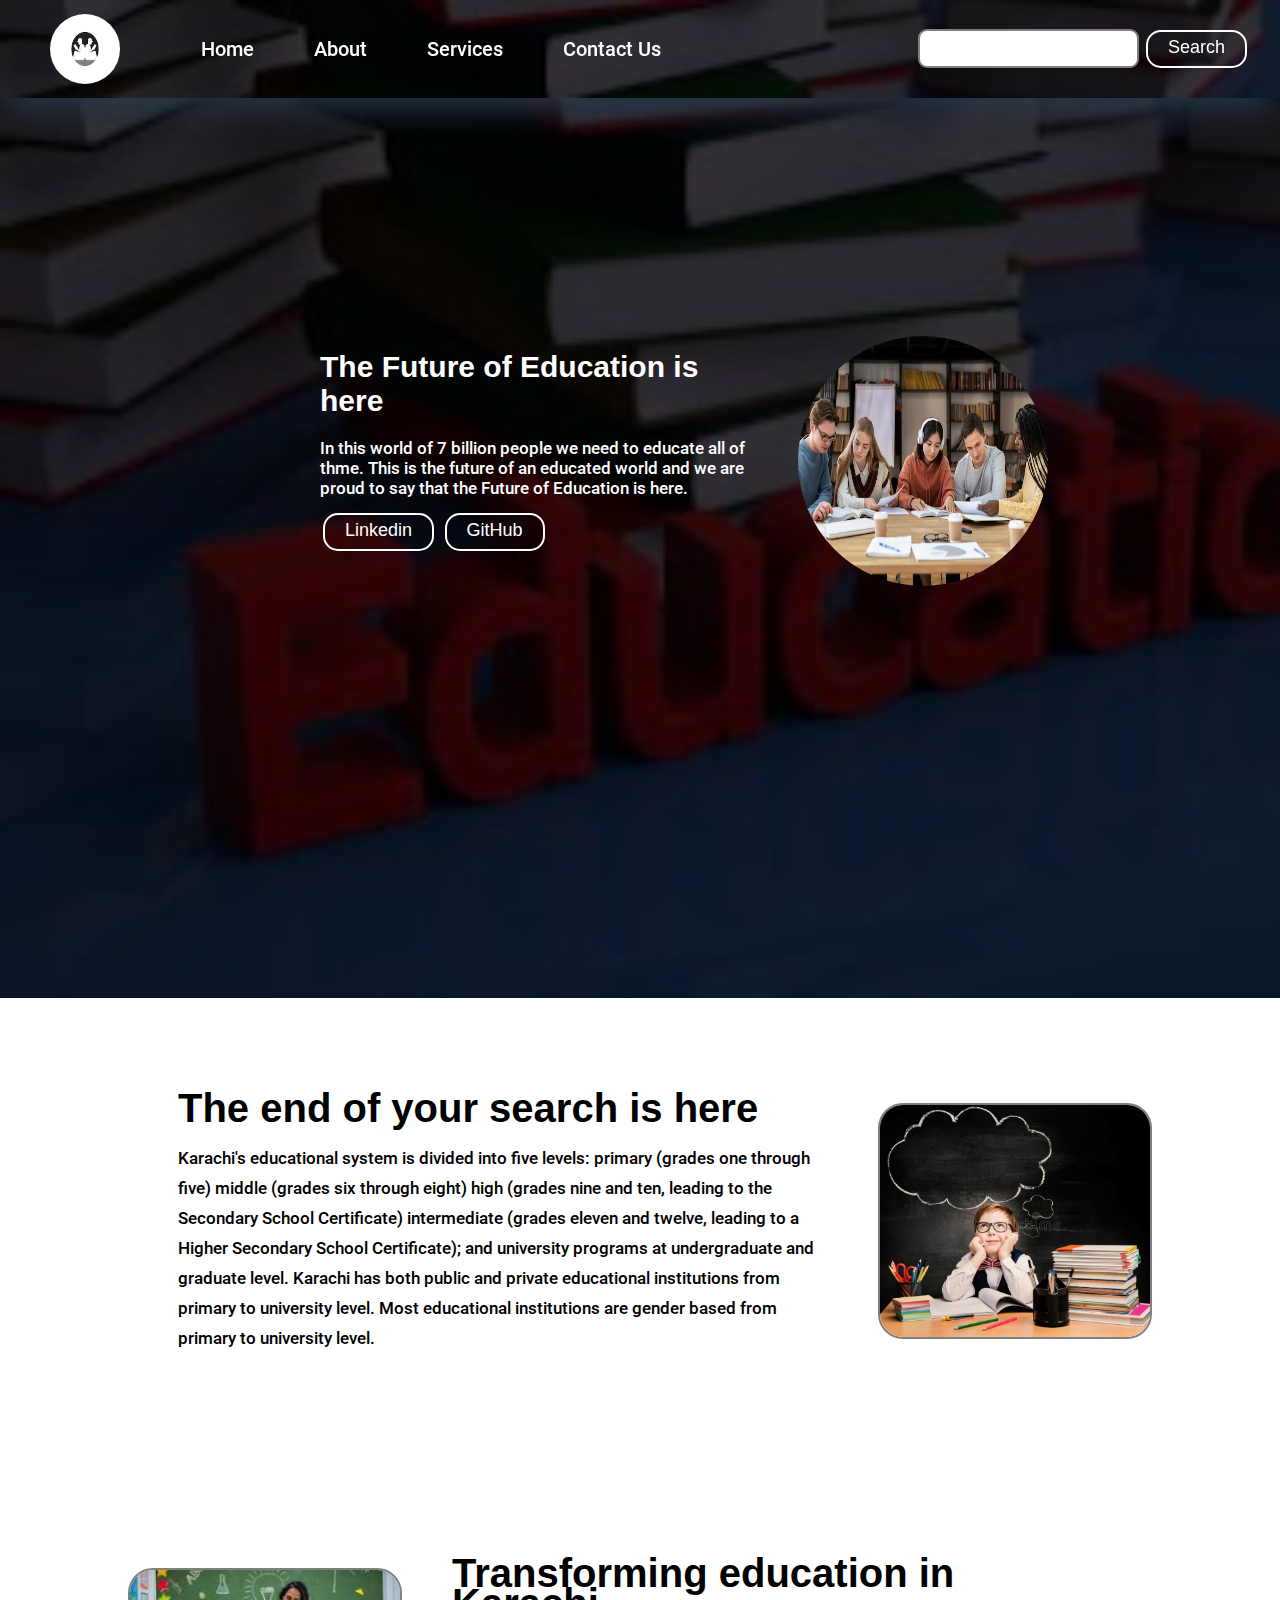
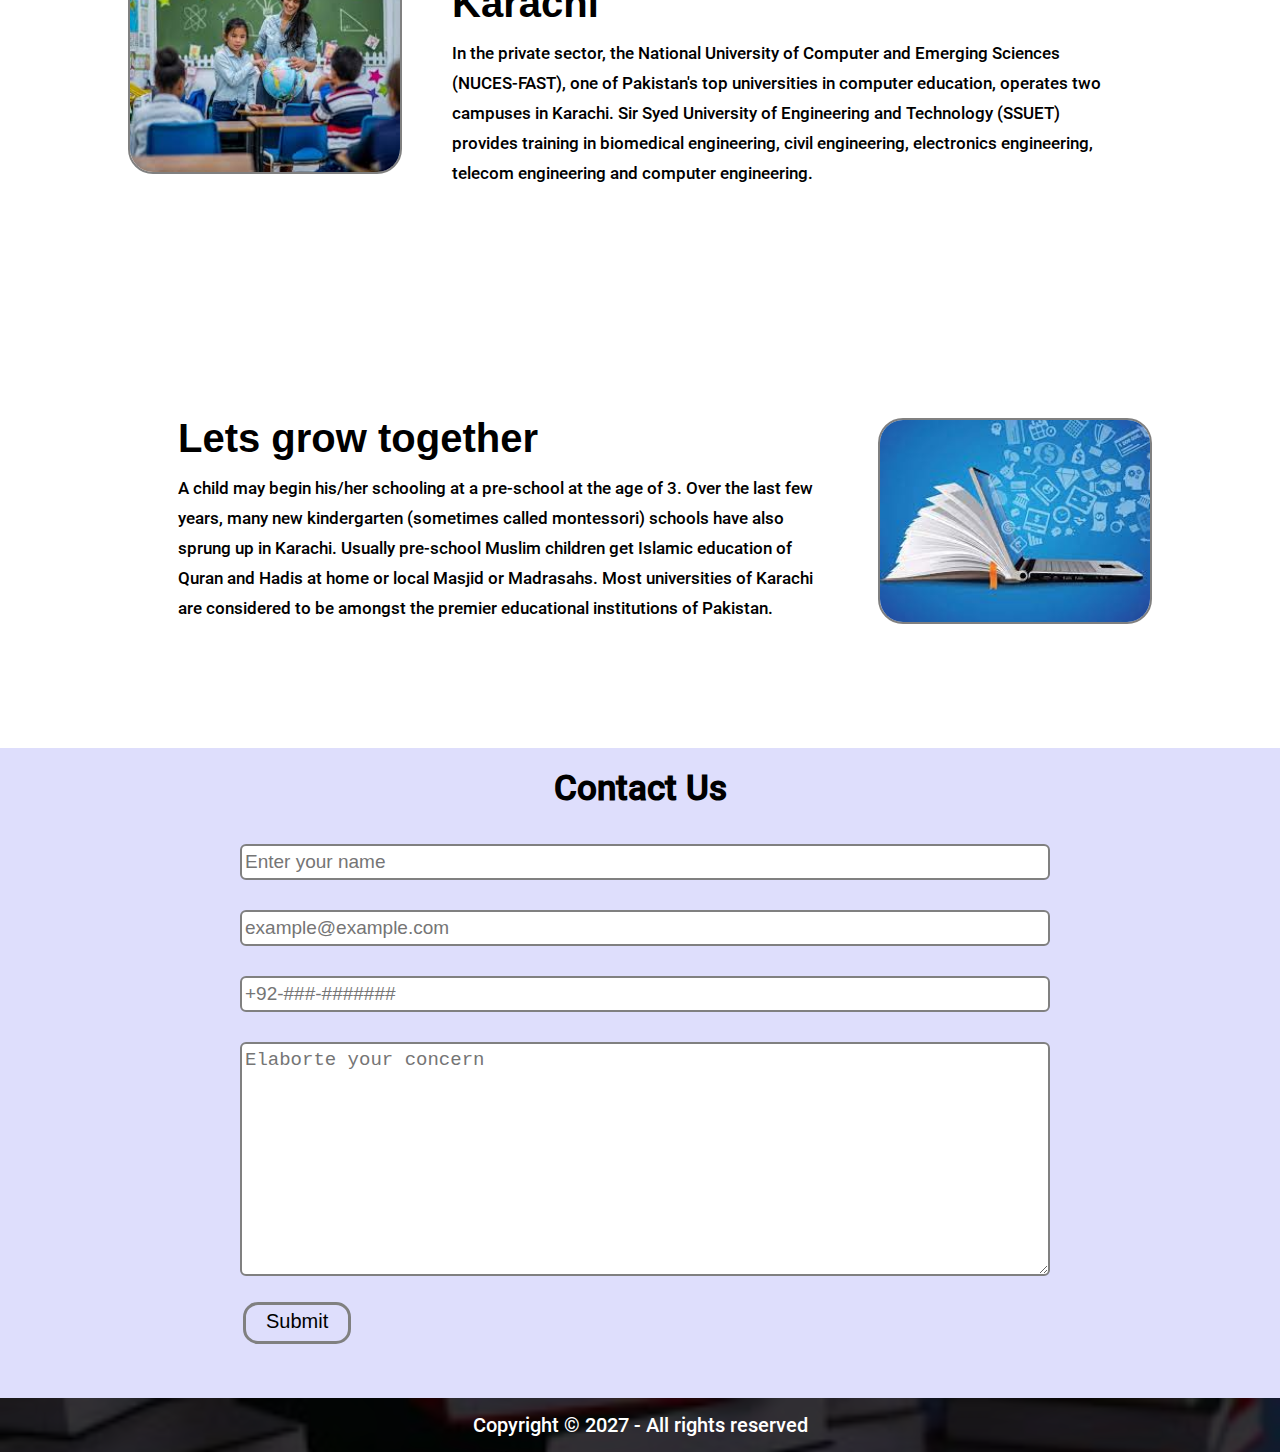
<file: Education-In-Karachi/index.html>
<!DOCTYPE html>
<html lang="en">

<head>
    <link rel="shortcut icon" type="x-icon" href="images/education-icon.png">
    <link rel="stylesheet" href="style.css">
    <meta charset="UTF-8">
    <meta name="viewport" content="width=device-width, initial-scale=1.0">
    <title>Education-In-Karachi</title>
</head>

<body>
    <nav class="navbar background1 h-nav-resp">
        <ul class="leftnav v-class-resp">
            <div class="logo">
                <img src="images/image2.png" alt="logo">
            </div>
            <li><a href="#home">Home</a></li>
            <li><a href="#about">About</a></li>
            <li><a href="#services">Services</a></li>
            <li><a href="#contact">Contact Us</a></li>
        </ul>
        <div class="rightnav v-class-resp">
            <input type="text" name="search" id="search">
            <button class="btn btn-sm">Search</button>
        </div>
        <div class="burger">
            <div class="line"></div>
            <div class="line"></div>
            <div class="line"></div>
        </div>
    </nav>
    <section class="first-section background1">
        <div class="box-main">
            <div class="firstHalf">
                <p class="text-big">The Future of Education is here</p>
                <p class="text-small">In this world of 7 billion people we need to educate all of thme. This is the
                    future of an educated world and we are proud to say that the Future of Education is here.</p>
                <div class="button">
                    <button class="btn"><a
                            href="https://www.linkedin.com/in/fahad-hassan-44996a27a/?originalSubdomain=pk"
                            target="_blank">Linkedin</a></button>
                    <button class="btn"><a href="https://github.com/fahadhassan8?tab=repositories"
                            target="_blank">GitHub</a></button>
                </div>
            </div>
            <div class="secondHalf">
                <img class="screen-480" src="images/image3.avif" alt="">
            </div>
        </div>
    </section>
    <section class="section">
        <div class="paras">
            <p class="sectiontag text-big screen-480">The end of your search is here</p>
            <p class="sectionsubtag text-small">Karachi's educational system is divided into five levels: primary
                (grades one through
                five) middle (grades six through eight) high (grades nine and ten, leading to the Secondary School
                Certificate) intermediate (grades eleven and twelve, leading to a Higher Secondary School Certificate);
                and
                university programs at undergraduate and graduate level. Karachi has both public and private educational
                institutions from primary to university level. Most educational institutions are gender based from
                primary
                to university level.
                </p>
        </div>
        <div class="thumbnail">
            <img class="image4" src="images/image4.webp" alt="LaptopImage" class="Fluid">
        </div>
    </section>
    <section class="section Left">
        <div class="paras">
            <p class="sectiontag text-big">Transforming education in Karachi</p>
            <p class="sectionsubtag text-small">In the private sector, the National University of Computer and Emerging
                Sciences (NUCES-FAST), one of Pakistan's top universities in computer education, operates two campuses
                in Karachi. Sir Syed University of Engineering and Technology (SSUET) provides training in biomedical
                engineering, civil engineering, electronics engineering, telecom engineering and computer engineering.</p>
        </div>
        <div class="thumbnail">
            <img class="image4" src="images/image5.jpg" alt="LaptopImage" class="Fluid">
        </div>
    </section>
    <section class="section">
        <div class="paras">
            <p class="sectiontag text-big">Lets grow together</p>
            <p class="sectionsubtag text-small">A child may begin his/her schooling at a pre-school at the age of 3.
                Over the last few years, many new kindergarten (sometimes called montessori) schools have also sprung up
                in Karachi. Usually pre-school Muslim children get Islamic education of Quran and Hadis at home or local
                Masjid or Madrasahs. Most universities of Karachi are considered to be amongst the premier educational
                institutions of Pakistan.</p>
        </div>
        <div class="thumbnail">
            <img src="images/image6.jpg" alt="LaptopImage" class="Fluid">
        </div>
    </section>
    <section class="contact">
        <h2 class="text-center">Contact Us</h2>
        <div class="form">
            <input class="form-input"required type="text" name="name" id="name" placeholder="Enter your name">
            <input class="form-input"required type="Email" name="email" id="email" placeholder="example@example.com">
            <input class="form-input" required type="number" name="phone" id="phone" placeholder="+92-###-#######">
            <textarea class="form-input" name="text" id="text" cols="63" rows="10" placeholder="Elaborte your concern"></textarea>
            <button class="btn btn-dark">Submit</button>
        </div>
    </section>
    <footer>
        <p class="text-footer background1"> Copyright &copy; 2027 - All rights reserved</p>
    </footer>
    <script src="js/resp.js"></script>
</body>

</html>
</file>
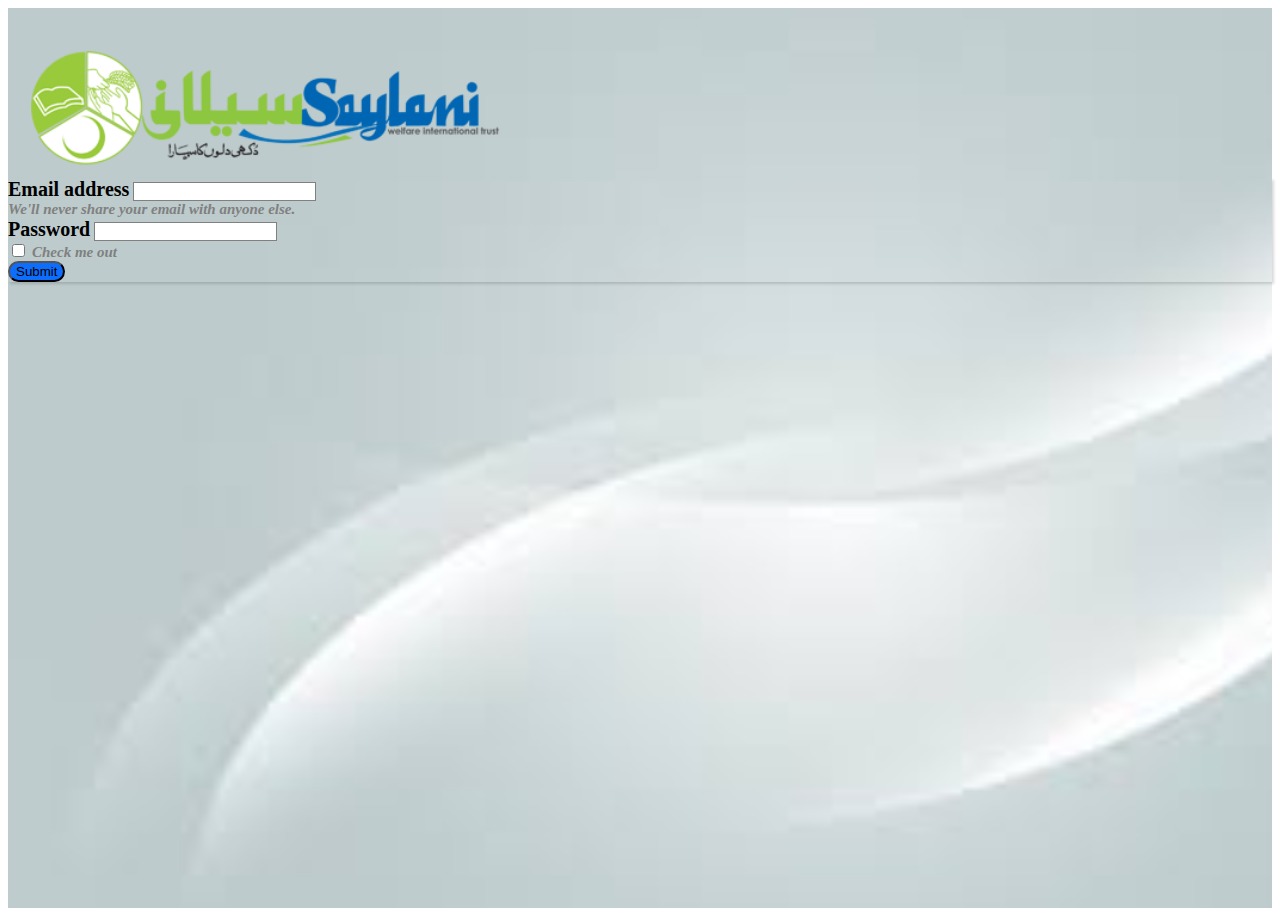
<file: Login_Page/index.html>
<!DOCTYPE html>
<html lang="en">
  <head>
    <link rel="stylesheet" href="style.css" />
    <link
      href="https://cdn.jsdelivr.net/npm/bootstrap@5.3.1/dist/css/bootstrap.min.css"
      rel="stylesheet"
      integrity="sha384-4bw+/aepP/YC94hEpVNVgiZdgIC5+VKNBQNGCHeKRQN+PtmoHDEXuppvnDJzQIu9"
      crossorigin="anonymous"/>
    <meta charset="UTF-8" />
    <meta name="viewport" content="width=device-width, initial-scale=1.0" />
    <title>Login_Page</title>
  </head>
  <body>
    <div class="background">
    <div class="container vh-100">
        <div class="h-25 row justify-content-center align-items-center">
            <div class="col col-sm-12 col-md-8 col-lg-6">
                <img class="img-fluid logo" src="images/saylani-logo.png" alt="">
            </div>
        </div>
        <div class="h-75 row justify-content-center align-items-center">
          <div class="col col-sm-12 col-md-8 col-lg-6">
            <div class="card">
              <div class="card-body">
                <form>
                  <div class="mb-3 email">
                    <label for="exampleInputEmail1" class="form-label">Email address</label>
                    <input class="form-control" type="email" id="exampleInputEmail1" aria-describedby="emailHelp"/>
                    <div id="emailHelp" class="form-text">
                      We'll never share your email with anyone else.
                    </div>
                  </div>
                  <div class="mb-3 password">
                    <label for="exampleInputPassword1" class="form-label" >Password</label>
                    <input type="password" class="form-control" id="exampleInputPassword1"/>
                  </div>
                  <div class="mb-3 form-check checkbox">
                    <input type="checkbox" class="form-check-input" id="exampleCheck1"/>
                    <label class="form-check-label" for="exampleCheck1">Check me out</label>
                  </div>
                  <div class="submit">
                      <button type="submit" class="btn btn-primary">Submit</button>
                  </div>
                </form>
              </div>
            </div>
          </div>
        </div>
      </div>
    </div>
  </body>
</html>
</file>
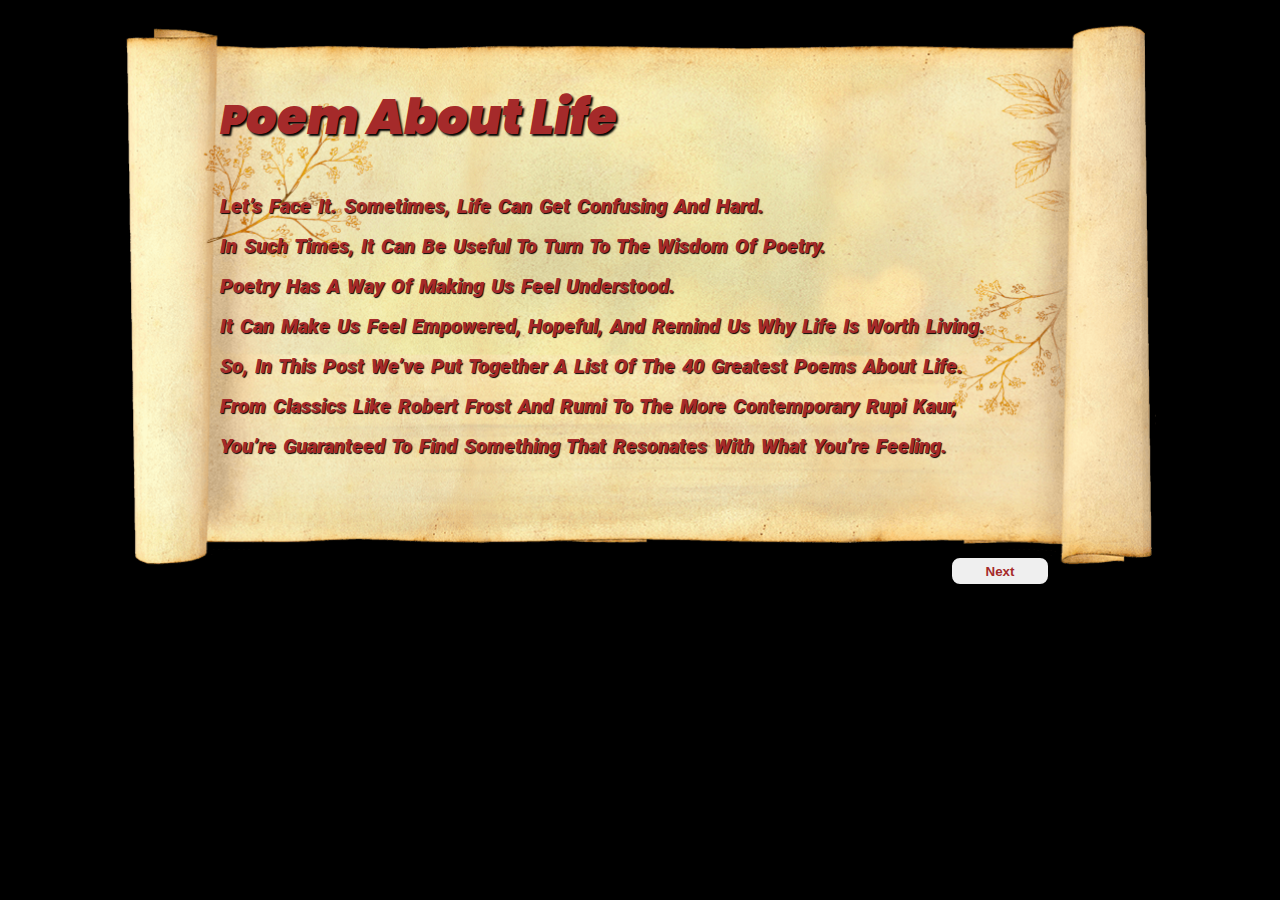
<file: Poem 03-07-23/index.html>
<!DOCTYPE html>
<html lang="en">

<head>
    <!-- second method
    <link rel="preconnect" href="https://fonts.googleapis.com">
<link rel="preconnect" href="https://fonts.gstatic.com" crossorigin>
<link href="https://fonts.googleapis.com/css2?family=Poppins:ital,wght@0,200;0,300;1,300&display=swap" rel="stylesheet"> -->

    <link rel="stylesheet" href="style.css">
    <meta charset="UTF-8">
    <meta name="viewport" content="width=device-width, initial-scale=1.0">
    <title>Poem About Life</title>
</head>

<body class="bg">
    <div>
        <h1 class="heading">Poem About Life</h1>
        <p class="para">Let’s face it. Sometimes, life can get confusing and hard.<br />
            In such times, it can be useful to turn to the
            wisdom of poetry.<br />
            Poetry has a way of making us feel understood.<br />
            it can make us feel empowered, hopeful,
            and remind us why life is worth living.<br />
            So, in this post we’ve put together a list of the 40 greatest poems
            about life.<br />
            From classics like Robert Frost and Rumi to the more contemporary Rupi Kaur,<br />
            you’re guaranteed
            to find something that resonates with what you’re feeling.</p>
        </div>
        <div class="main-button">
            <a href="next-pages/2nd-page.html">
                <button class="next-button">Next</button>
            </a>
        </div>

</body>

</html>
</file>
<file: style.css>
body {
    background-color:#000000;

}
h1{
    color: rgb(250, 250, 253);
    font-size:xx-large;
    font-family: sans-serif;
}
h1,p {
    text-align:center
    
}
h1,p{
    border-radius: inherit;
    border-color: darkblue;
}
p{
    color:cornsilk;
    font-size: larger;
    font-family:'Trebuchet MS', 'Lucida Sans Unicode', 'Lucida Grande', 'Lucida Sans', Arial, sans-serif;
}
a:visited{
    color: red;
    text-decoration: none;
}
.color{
    color:brown
}
a:hover{
    color: burlywood;
    text-decoration: none;
}
</file>
<file: 12-6-23/style.css>
body{
    background: color #121212;
}
.a {
    background-color: rgb(209 139 71);
}
.b {
    background-color: rgb(254,205,165);
}
h1{
    font-family:Impact, Haettenschweiler, 'Arial Narrow Bold', sans-serif;
}
.center{
    text-align: center;
}
</file>
<file: 14-6-23/style.css>
body {
    background-color: cadetblue;
}
h1, p, legend, label{
    color: cornsilk;
}
.text
{
    color: brown;
}
</file>
<file: 9-6-23/style.css>
body {
    background-color: #212121;
}

.restaurant {
    display: block;
    margin-left: auto;
    margin-right: auto;
    width: 60%;
}

.main {
    color: antiquewhite;
}

.column {
    float: left;
    width: 33.33%;
    padding: 5px;
}

.row::after {
    content: "";
    clear: both;
    display: table;
}

.chef {
    margin-top: 20px;

    margin-right: 370px;

    margin-bottom: 20px;

    margin-left: 370px;
}
.meal{
    margin-top: 30px;
    margin-bottom: 20px;
}
.menu{
    text-align: center;
    background-color: black;
    font-size:x-large;
    font-family: sans-serif;
}
.strong{
    font-family: sans-serif;
    font-size:larger;
}
</file>
<file: E-commerce-website/style.css>
.my-nav{
    background-color: #fff;
    box-shadow: rgba(0, 0, 0, 0.35) 0px 5px 15px;
}
.theme-menu > li{
    text-transform: uppercase;
    font-size: 17px;
    font-weight: bold;
    margin-left: 25px;
}
.theme-menu a{
    color: rgb(155 92 143);
}
.theme-search>input{
    width: 300px;
    border-radius: 20px;
    border: 2px solid rgb(155 92 143);
    text-transform: uppercase;
}
.theme-search>button{
    border-radius: 20px;
    border: 2px solid rgb(155, 92, 143);
    background-color: rgb(155, 92, 143);
    color: #fff;
    padding: 0px 30px;
    text-transform: uppercase;
    font-weight: bold;
}
.theme-search>button:hover{
    background-color: #9b5c8f;
    color: #fff;
}
.main-box{
    padding: 20px;
}
.theme-card{
    cursor: pointer;
    box-shadow: rgba(0, 0, 0, 0.35) 0px 5px 15px;
    border-radius: 10px;
}
.theme-card > i{
    font-size: 50px;
}
.theme-card:hover{
    background-color:#9b5c8f;
    color: #fff;
}
.images {
    padding: 50px;
    display: flex;
    justify-content: space-evenly;
}

.footer-shadow{
    box-shadow: rgba(0, 0, 0, 0.35) 0px 5px 15px;
}
.company-inc{
    padding: 10px;
    color: #000;
    font-weight: bold;
}
.icon i{
    font-size: 30px;
    color: #9b5c8f;
    padding: 10px;
}

@media only screen and (max-width: 992px) {
    .theme-menu{
        text-align: center;
    }
    .theme-menu>li{
        margin-left: 0px;
    }
    .theme-search{
        width: 100%;
        display: flex;
        flex-direction: column;
        align-items: center;
    }
    .theme-search>button{
        margin-top: 15px;
        padding: 6px 0px;
        /* align-self: center; */
        width: 150px;
    }
    .card{
        padding-bottom: 20px;
        margin-left: 15px;
    }
    .icon i{
        font-size: 20px;
        margin-left: 0px;
        padding-left: 0px;
    }
    .images {
        width:100%;
        padding: 10px;
        display: flex;
        justify-content: space-evenly;
    }
}
@media only screen and (max-width:600px){
    .images{
        width: 100%;
        display: flex;
        flex-direction: column;
    }
    .img-thumbnail{
        width: 100%;
    }
} 
@media only screen and (max-width: 332px){
    .theme-search>input{
        width: 100%;
    }
    .theme-search>button{
        width: 100%;
    }
    .images{
        width:100%;
        display: flex;
        flex-direction: column;
    }
    .img-thumbnail{
        width: 80%;
    }
}
</file>
<file: Education-In-Karachi/style.css>
@font-face {
    font-family:"My-font1";
    src: url(fonts/Roboto-Medium.ttf);
}
*{
    margin: 0px;
    padding: 0px;
}
.logo{
    width: 20%;
    display: flex;
    justify-content: center;
    align-items: center;
}
.logo img{
    width: 70px;
    height:70px;
    border-radius: 50%;
    padding-top: 10px;
    padding-bottom: 10px;
}
.navbar{
    display: flex;
    align-items: center;
    justify-content: center;
    position: sticky;
    top: 0px;
    cursor: pointer;
    background-color: rgba(0, 0, 0, 0.7);
    box-shadow: rgb(38, 57, 77) 0px 20px 30px -10px;
}
.leftnav{
    display: flex;
    align-items: center;
    width:70%;
    
    /* background-color: #000; */
}
.leftnav li{
    list-style: none;
    padding:26px 30px;

}
.leftnav li a{
    text-decoration: none;
    color: #fff;
    font-size: 20px;
    font-family: My-font1;
}
.leftnav li a:hover{
    text-decoration: none;
    color: #fff;
    color:orange;
}
.rightnav{
    /* background-color: blue; */
    width:30%;
    text-align: right;
    padding: 15px 30px;
}
#search{
    padding: 5px;
    font-size: 16px;
    height:25px;
    border: 2px solid grey;
    border-radius: 9px;
}
.background1{
    background: rgba(0, 0, 0, 0.8) url('images/images1.jpg');
    background-size: cover;
    background-repeat: no-repeat;
    background-blend-mode: darken;
}
.first-section{
    height: 100vh;
}
.box-main{
    display: flex;
    justify-content: space-around;
    align-items: center;
    color:#fff;
    font-family: 'Segoe UI', Tahoma, Geneva, Verdana, sans-serif;
    max-width: 50%;
    margin: auto;
    height: 80%;
}
.firstHalf{
    display: flex;
    width:70%;
    justify-content: center;
    flex-direction: column;
}
.firstHalf .text-big{
    font-size: 30px;
}
.secondHalf{
    width:30%;
}
.secondHalf > img{
    width:250px;
    height:250px;
    margin-top: 10px;
    margin-left: 30px;
    border: 2px grey;
    border-radius: 50%;
}
.text-big{
    font-weight: bold;
    font-size: 40px;
    font-weight: bold;
    font-family:Arial, Helvetica, sans-serif;
}
.text-small{
    padding-top: 20px;
    font-size: 17px;
    font-family: My-font1;
}
.btn{
    font-family: 'Segoe UI', Tahoma, Geneva, Verdana, sans-serif;
    padding-left: 20px;
    padding-right: 20px;
    padding-top: 5px;
    padding-bottom: 8px;;
    margin: 15px 3px;
    font-size: 18px;
    border: 2px solid white;
    border-radius: 15px;
    background: none;
    color: #fff;
    cursor: pointer;
}
.btn>a{
    text-decoration: none;
    color: #fff;
}
.btn:hover{
    background-color: orange;
    color: white;
}
.paras{
    font-family: 'Segoe UI', Tahoma, Geneva, Verdana, sans-serif;
    line-height: 30px;
    padding: 0px 50px;
}
.section{
    height:450px;
    display: flex;
    align-items: center;
    justify-content: space-evenly;
    max-width: 80%;    
    margin: auto;
}
.Left{
   flex-direction: row-reverse;
}
.thumbnail > img {
    width:270px;
    border: 2px solid gray;
    border-radius: 25px;
    box-shadow: grey;
}
.contact{
    font-family: My-font1;
    background-color:rgb(222, 222, 252);
    height:650px;
}
.text-center{
    text-align: center;
    padding-top: 20px;
    font-size: 35px;
}
.form{
    max-width: 800px;
    margin:20px auto;
}
.form-input{
    width:100%;
    font-size: 19px;
    border:2px solid grey;
    border-radius: 6px;
    margin:15px 0px;
    padding: 5px 3px;
}
.btn-dark{
    font-family: 'Segoe UI', Tahoma, Geneva, Verdana, sans-serif;
    padding-left: 20px;
    padding-right: 20px;
    padding-top: 5px;
    padding-bottom: 8px;;
    margin: 7px 3px;
    font-size: 18px;
    border: 3px solid grey;
    border-radius: 15px;
    background: none;
    color: black;
    cursor: pointer;
    font-size: 20px;;
}
.text-footer{
    font-family: My-font1;
    text-align: center;
    padding: 15px 0px;
    margin: 0px 0px;
    font-size: 20px;
    color:#fff;
}
.burger{
    display: none;
    position: absolute;
    cursor: pointer;
    right:5%;
    top:15px;
}
.line{
    width:33px;
    background-color: #fff;
    height: 4px;
    margin:5px 3px;
}
@media only screen and (max-width: 1113px){
    .text-big{
       font-size: 25px; 
    }
    .text-small{
        font-size: 20px;
    }    
    .leftnav{
        flex-direction: column;
    }
    .navbar{
        flex-direction: column;
        height: 570px;
        transition: all 0.8s ease-out;
    }
    .rightnav{
        text-align: center;
    }
    #search{
        width:100%;
    }
    .burger{
        display: block;
    }
    .h-nav-resp{
        height:72px;
    }
    .v-class-resp{
        opacity:0 ;
    }
    .box-main{
        flex-direction: column-reverse;
        max-width: 100%;
    }
    .section{
        flex-direction: column-reverse;
        height: 800px;    
    }
    .thumbnail img{
        margin-top:30px;
        width:350px;
    }
    .text-big{
        text-align: center;
    }
    .text-small{
        text-align: center;
    }
    .button{
        text-align: center;
    }
    .paras{
        padding: 10px;
        margin: 0px;
    }
    .form {
        max-width: 75%;
        margin: 2px auto;
    }
    .form-input{
        width:100%
    }
    .logo img{
        width: 70px;
    }
    .secondHalf img{
        width:200px;
        height:200px;
        margin-top: 10px;
        margin-right: 30px;
        border: 1px grey;
        border-radius: 50%;
        align-items: center;
        width: 200px;
        justify-content: center;
    }   
    .text-center{
        text-align: center;
        padding-top: 20px;
        font-size: 30px;
    }
}
@media only screen and (max-width:481px) {
    .navbar{
        position: fixed;
        z-index: 1;
    }
    .thumbnail img{
        width:250px;   
    }
    .secondHalf img{
        width:150px;
        height:150px;
        border-width: 1px;
        border-radius: 50%;
        margin-right: 100px;
    }
    .first-section{
        margin-top:30px !important
    }
    .image4{
        margin-top: 30px;
    }
}
@media only screen and (max-width:360px){
    .navbar{
        position: fixed;
        z-index: 1;
    }
    .first-section{
        height: 100vh;    
    }
    .secondHalf{
        width:30%;
    }
    .secondHalf>img{
        margin: auto;
        width:120px;
        height:120px;
        border-radius: 240px;
        margin-top: 100px;
    }
      .thumbnail>img{
           width:250px;

    }
    .sectionsubtag{
        font-size: 14px;
    }

}
</file>
<file: Login_Page/style.css>
.background{
    background: url(images/back-image.jpg)#fff;
    background-blend-mode: darken;
    background-size: cover;
    background-repeat:no-repeat ;
    height: 100vh;
}
.logo{
    width:500px;
    padding-top:30px;
    margin-left: 10px;
}
.card{
    box-shadow: rgba(0, 0, 0, 0.15) 1.95px 1.95px 2.6px;
}
.form-label{
    font-size: 20px;
    font-weight: bold;
    font-family:cursive;
}
.form-text{
    font-size: 15px;
    color: grey;
    font-style: italic;
    font-weight: bold;
}
.form-check-label{
    font-size: 15px;
    color: grey;
    font-style: italic;
    font-weight: bold;
}
.checkbox > input{
    border:1px solid grey;
}
.email input{
    border:1px solid grey;
}
.password input{
    border:1px solid grey;
}
.submit > button{
    border-radius: 12px;
    background-color:  #0d6efd;
}
</file>
<file: Poem 03-07-23/style.css>
/* @font-face {
    font-family: "Poppins";
    src: url(font/Poppins-BlackItalic.ttf);
}
h1{
    font-size: 200%;
    font-family: poppins;
} */
@font-face {
    font-family:My font;
    src: url(font/Roboto-BlackItalic.ttf);
}
p{
    font-family: My font;
    text-shadow: 1px 1px 1px black;
}
@font-face {
    font-family: "Poppins";
    src: url(font/Poppins-BlackItalic.ttf);
}

h1 {
    font-size: 300%;
    font-family: poppins;
    text-shadow: 2px 2px 2px black;
}
h1::first-letter{
    font-size: 40px;
}

    /* font-family: sans-serif; */
    /* 3rd method
    @import url('https://fonts.googleapis.com/css2?family=Poppins:ital,wght@0,200;0,300;1,300&display=swap'); */
body{
    background-color: black;
}
.bg{
    
    background-image: url(images/bgimg.png);
    background-repeat: no-repeat;
    background-size: 1100px;
    background-position-x: center;
    margin: 0px 0px;
    padding-top:10px;
}
.heading{
    padding-left: 220px;
    padding-top: 40px;
    color: brown;
}
.para{
    text-transform: capitalize;
    padding-left: 220px;
    padding-bottom: 50px;
    font-size: 20px;
    line-height: 40px;
    word-spacing: 2px;
    color:brown;
    text-align: justify;
}
.next-button{
    text-align: center;
    margin-left: 950px;
    margin-top:20px;
    color:brown;
    font-weight: bold;
    font-family: sans-serif;
    width: 100px;
    height:30px;
    border-radius: 10px;
    border-style: double;
}
</file>
